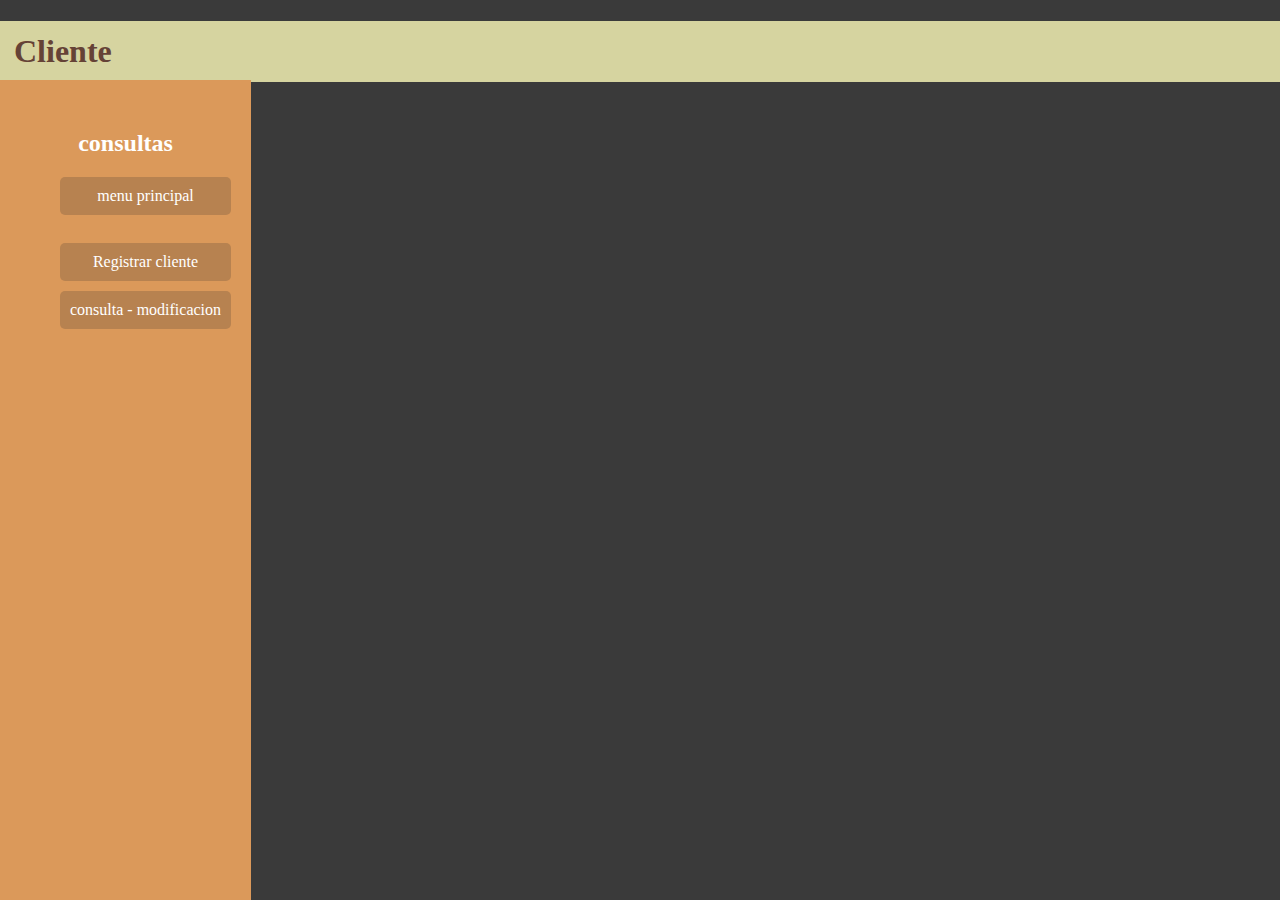
<file: clientees.html>
<!DOCTYPE html>
<html lang="es">

<head>
    <meta charset="UTF-8">
    <meta name="viewport" content="width=device-width, initial-scale=1.0">
    <link rel="stylesheet" href="estiloscss/style_inventario.css">
    <title>Formulario Cliente</title>
    <script>
        let cliente = 0;

        function enviarFormularioCliente() {
            const id = document.getElementById('id').value;
            const nombre = document.getElementById('nombre').value;
            const telefono = document.getElementById('telefono').value;
            const correo = document.getElementById('correo').value;
            const vigencia = document.getElementById('vigencia').value;
            const fechaInicio = document.getElementById('fecha_inicio').value;

            const generosSeleccionados = [];
            const checkboxes = document.querySelectorAll('input[name="generos[]"]:checked');
            checkboxes.forEach(function (checkbox) {
                generosSeleccionados.push(checkbox.value);
            });

            var xhr = new XMLHttpRequest();
            xhr.open('POST', id ? 'php/actualizar_cliente.php' : 'php/procesarr_cliente.php', true);
            xhr.setRequestHeader('Content-Type', 'application/json;charset=UTF-8');
            xhr.onreadystatechange = function () {
                if (xhr.readyState === 4) {
                    if (xhr.status === 200) {
                        var respuesta = JSON.parse(xhr.responseText);
                        if (respuesta.success) {
                            alert(id ? 'Cliente actualizado con éxito.' : 'Cliente registrado con éxito.');
                            location.reload();
                        } else {
                            alert('Error al procesar el cliente: ' + respuesta.message);
                        }
                    } else {
                        alert('Error de conexión al procesar el cliente.');
                    }
                }
            };
            xhr.send(JSON.stringify({
                id: id,
                nombre: nombre,
                telefono: telefono,
                correo: correo,
                vigencia: vigencia,
                fecha_inicio: fechaInicio,
                generos: generosSeleccionados
            }));
        }
        function mostrarDatosCliente(data) {
            // Obtiene la referencia de la tabla
            var tabla = document.getElementById('tablaCliente');

            // Borra los datos anteriores de la tabla
            tabla.innerHTML = '';

            // Crea una fila para cada dato del cliente y lo inserta en la tabla
            for (var key in data) {
                if (data.hasOwnProperty(key)) {
                    var fila = tabla.insertRow();
                    var celda1 = fila.insertCell(0);
                    var celda2 = fila.insertCell(1);
                    celda1.innerHTML = key;
                    celda2.innerHTML = data[key];
                }
            }
        }
        function cargarGeneros() {
            var generosContainer = document.querySelector('#generos-checkboxes');

            var xhr = new XMLHttpRequest();
            xhr.open('GET', 'php/obtener_generos.php', true);

            xhr.onload = function () {
                if (xhr.status >= 200 && xhr.status < 400) {
                    var generos = JSON.parse(xhr.responseText);

                    generos.forEach(function (genero) {
                        var checkbox = document.createElement('input');
                        checkbox.type = 'checkbox';
                        checkbox.name = 'generos[]';
                        checkbox.value = genero.id_genero;

                        var label = document.createElement('label');
                        label.textContent = genero.nombre;

                        generosContainer.appendChild(checkbox);
                        generosContainer.appendChild(label);
                        generosContainer.appendChild(document.createElement('br'));
                    });
                } else {
                    console.error('Error al cargar los géneros:', xhr.statusText);
                }
            };

            xhr.onerror = function () {
                console.error('Error de conexión al cargar los géneros.');
            };

            xhr.send();
        }

        window.onload = cargarGeneros;

        function consultarCliente() {
            const id = document.getElementById('id_cliente').value;
            const correo = document.getElementById('correo_cliente').value;

            var xhr = new XMLHttpRequest();
            xhr.open('POST', 'php/consultar_cliente.php', true);
            xhr.setRequestHeader('Content-Type', 'application/json;charset=UTF-8');
            xhr.onreadystatechange = function () {
                if (xhr.readyState === 4) {
                    var respuesta = JSON.parse(xhr.responseText);
                    if (xhr.status === 200 && respuesta.success) {
                        mostrarDatosCliente(respuesta.data); // Llama a la función para mostrar los datos del cliente
                        cliente = respuesta.data;
                    } else {
                        document.getElementById('resultado').innerText = 'Error: ' + respuesta.message;
                    }
                }
            };
            xhr.send(JSON.stringify({
                id: id,
                correo: correo
            }));
        }

        function modificarCliente() {
            if (cliente && cliente.id_cliente) {
                //mostrarFormularioCliente();

                const data = cliente;
                document.getElementById('id').value = data.id_cliente;
                document.getElementById('nombre').value = data.nombre;
                document.getElementById('telefono').value = data.telefono;
                document.getElementById('correo').value = data.correo;
                document.getElementById('vigencia').value = data.vigencia;
                document.getElementById('fecha_inicio').value = data.fecha_inicio;
                mostrarFormularioCliente();
                // const generosSeleccionados = data.generos.map(genero => genero.id_genero);
                // const checkboxes = document.querySelectorAll('input[name="generos[]"]');
                // checkboxes.forEach(checkbox => {
                //   checkbox.checked = generosSeleccionados.includes(checkbox.value);
                //});

                //document.getElementById('registrar_cliente').scrollIntoView();
            } else {
                alert('Error al modificar el cliente.');
            }
        }

        function mostrarFormularioCliente() {
            document.getElementById('consultar_cliente').classList.add('hidden');
            document.getElementById('consultar_genero').classList.add('hidden');
            document.getElementById('registrar_cliente').classList.remove('hidden');
        }

        function mostrarFormularioConsulta() {
            document.getElementById('consultar_cliente').classList.add('hidden');
            document.getElementById('consultar_genero').classList.remove('hidden');
            document.getElementById('registrar_cliente').classList.add('hidden');
        }

        function mostrarFormularioConsultaModificacion() {
            document.getElementById('consultar_cliente').classList.remove('hidden');
            document.getElementById('consultar_genero').classList.add('hidden');
            document.getElementById('registrar_cliente').classList.add('hidden');
        }
    </script>
</head>
<body>
    <h1>Cliente</h1>
    <div id="barra_vertical">
        <h2>consultas</h2>
        <ul>
            <li><a href="index.html">menu principal</a></li>
            <br>
            <li><a href="#registrar_cliente" onclick="mostrarFormularioCliente()">Registrar cliente</a></li>
            <li><a href="#consultar_ciente" onclick="mostrarFormularioConsultaModificacion()">consulta -
                    modificacion</a></li>
            <!--

              <li><a href="#consulta_genero" onclick="mostrarFormularioConsulta()">consular genero</a></li>
          -->
        </ul>
    </div>
    <div id="registrar_cliente" class="opcion hidden">
        <h2>Registrar Cliente</h2>
        <form id="formulario_cliente">
            <input type="hidden" id="id" name="id">
            <div>
                <label for="nombre">Nombre:</label>
                <input type="text" id="nombre" name="nombre" required>
            </div>
            <div>
                <label for="telefono">Teléfono:</label>
                <input type="tel" id="telefono" name="telefono" required>
            </div>
            <div>
                <label for="correo">Correo Electrónico:</label>
                <input type="email" id="correo" name="correo" required>
            </div>
            <div>
                <label for="vigencia">Vigencia:</label>
                <input type="date" id="vigencia" name="vigencia" required>
            </div>
            <div>
                <label for="fecha_inicio">Fecha de Inicio:</label>
                <input type="date" id="fecha_inicio" name="fecha_inicio" required>
            </div>
            <div id="generos-checkboxes"></div>
            <button type="button" onclick="enviarFormularioCliente()">Enviar</button>
        </form>
    </div>
    <div id="consultar_cliente" class="opcion hidden">
        <h2>Consultar Cliente</h2>
        <form id="formulario_consulta">
            <div>
                <label for="id_cliente">ID del Cliente:</label>
                <input type="text" id="id_cliente" name="id_cliente">
            </div>
            <div>
                <label for="correo_cliente">Correo Electrónico del Cliente:</label>
                <input type="email" id="correo_cliente" name="correo_cliente">
            </div>
            <button type="button" onclick="consultarCliente()">Consultar</button>
        </form>

        <div class="centrar">
            <button type="button" onclick="modificarCliente()">Modificar Cliente</button>
        </div>
        <!-- Aquí se muestra la tabla con los datos del cliente -->
        <table id="tablaCliente">
            <thead>
                <tr>

                </tr>
            </thead>
            <tbody>
                <!-- Aquí se insertarán las filas con los datos del cliente -->
            </tbody>
        </table>
    </div>
    <div id="consultar_genero" class="opcion hidden"></div>
</body>

</html>
</file>
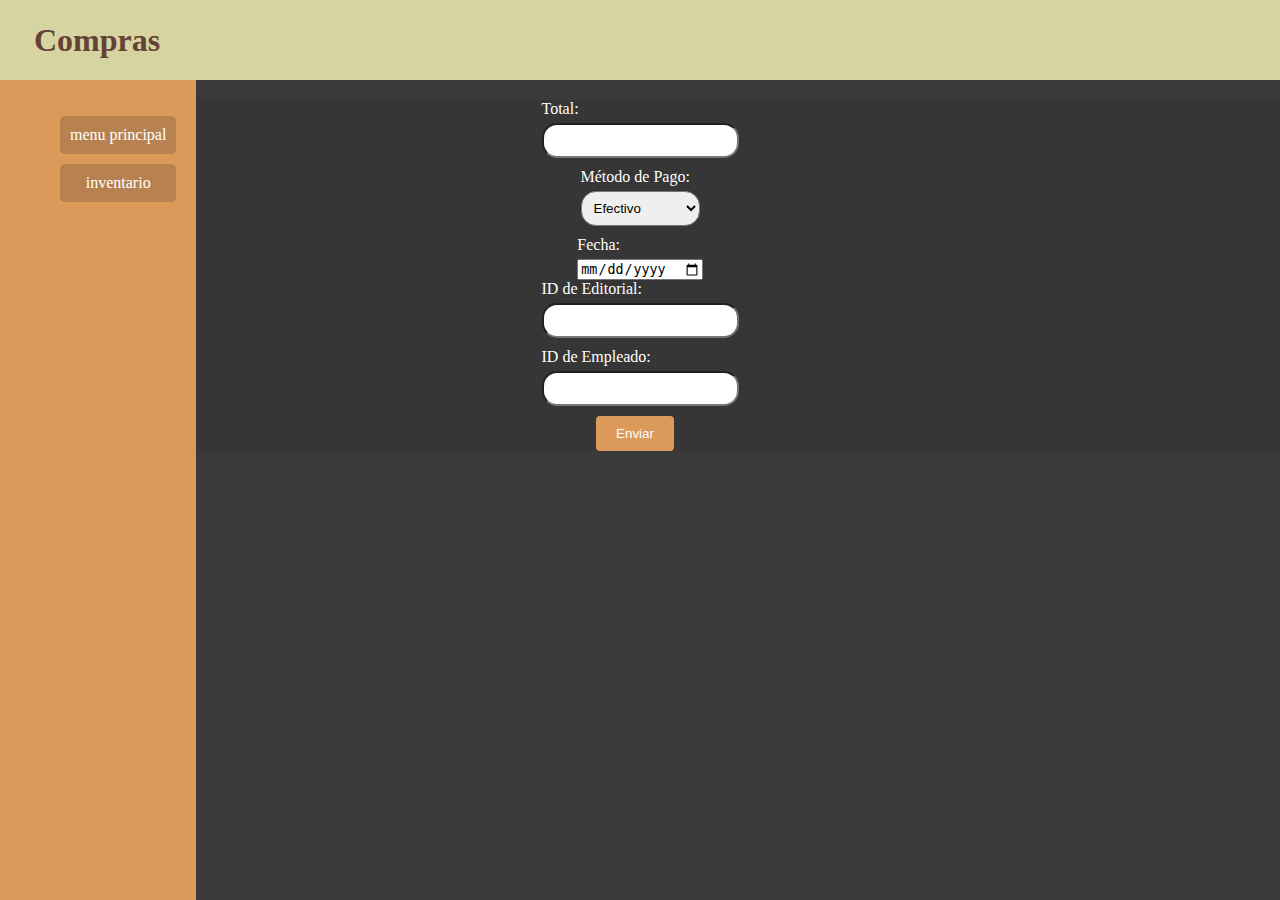
<file: compra.html>
<!DOCTYPE html>
<html lang="es">

<head>
    <meta charset="UTF-8">
    <meta name="viewport" content="width=device-width, initial-scale=1.0">
    <link rel="stylesheet" href="estiloscss\style_compras.css">
    <title>Formulario de Compra</title>
</head>

<body>
    <header>
        <h1>Compras</h1>
    </header>
    <form id="formulario_compra">
        <div id="barra_vertical">
            <ul>
                <li><a href="index.html">menu principal</a></li>
                <li><a href="inventario.html">inventario</a></li>

            </ul>
        </div>

        <div>
            <label for="total">Total:</label>
            <input type="number" id="total" name="total" step="0.01" required>
        </div>
        <div>
            <label for="metodo_pago">Método de Pago:</label>
            <select id="metodo_pago" name="metodo_pago" required>
                <option value="Efectivo">Efectivo</option>
                <option value="Tarjeta">Tarjeta</option>
                <option value="Transferencia">Transferencia</option>
                <option value="Cheque">Cheque</option>
            </select>
        </div>
        <div>
            <label for="fecha">Fecha:</label>
            <input type="date" id="fecha" name="fecha" required>
        </div>
        <div>
            <label for="id_editorial">ID de Editorial:</label>
            <input type="number" id="id_editorial" name="id_editorial" required>
        </div>
        <div>
            <label for="id_empleado">ID de Empleado:</label>
            <input type="number" id="id_empleado" name="id_empleado" required>
        </div>
        <button type="button" onclick="enviarFormulario()">Enviar</button>
    </form>

    <script>
        function enviarFormulario() {
            const metodoPago = document.getElementById('metodo_pago').value;
            const idEditorial = document.getElementById('id_editorial').value;
            const fecha = document.getElementById('fecha').value;
            const total = document.getElementById('total').value;
            const idEmpleado = document.getElementById('id_empleado').value;

            var xhr = new XMLHttpRequest();
            xhr.open('POST', 'php/procesar_compra.php', true); // Corrección en la ruta
            xhr.setRequestHeader('Content-Type', 'application/json;charset=UTF-8');
            xhr.onreadystatechange = function () {
                if (xhr.readyState === 4) {
                    var respuesta = JSON.parse(xhr.responseText);
                    if (xhr.status === 200 && respuesta.success) {

                        alert('Compra registrada con éxito. ID de la compra: ' + respuesta.message);
                        location.reload();
                    } else {
                        alert('Error al registrar la compra: ' + respuesta.message); // Cambio 'respuesta.error' a 'respuesta.message'
                    }
                }
            };
            xhr.send(JSON.stringify({
                metodo_pago: metodoPago,
                id_editorial: idEditorial, // Corrección en el nombre de la clave
                fecha: fecha,
                total: total,
                id_empleado: idEmpleado
            }));
        }

    </script>
</body>

</html>
</file>
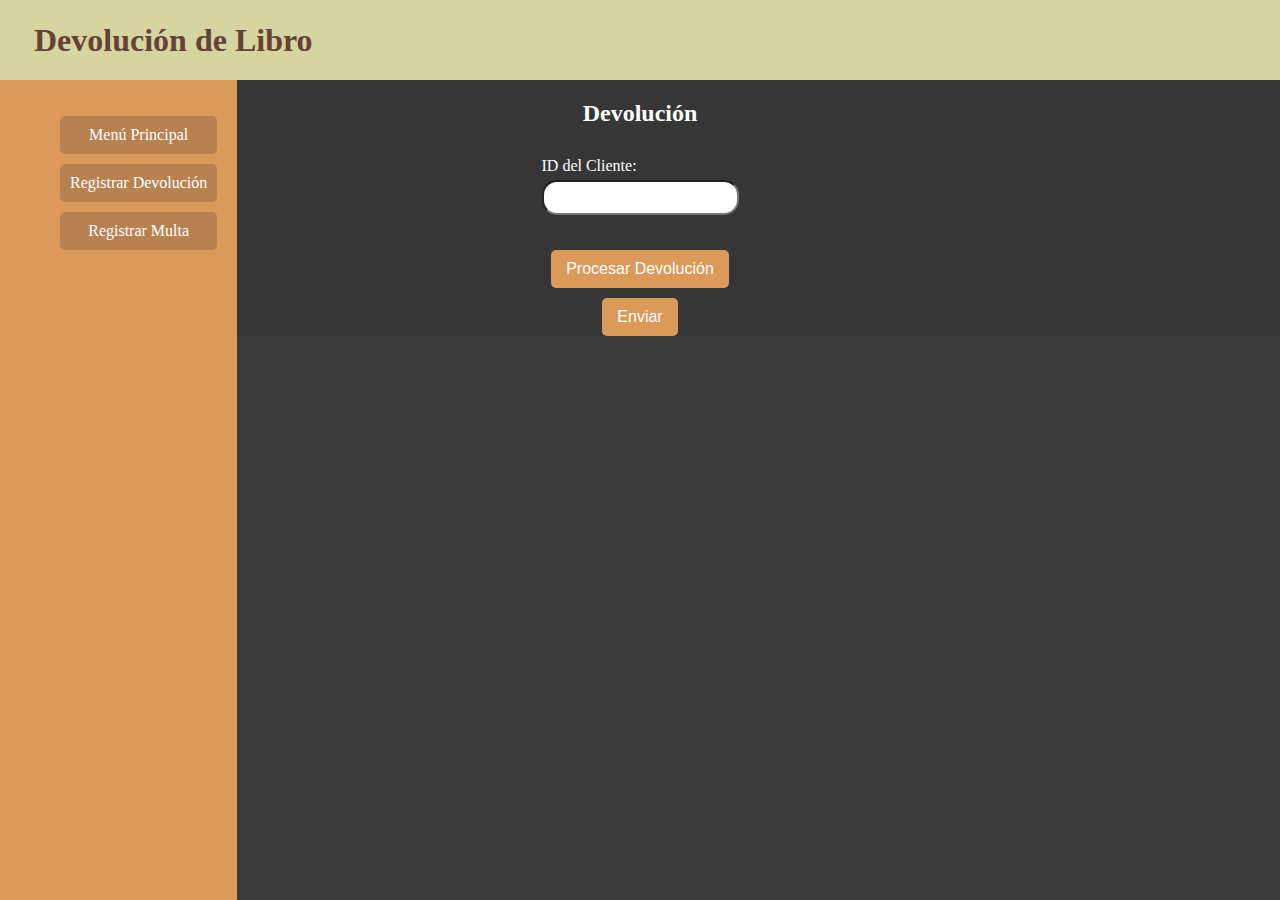
<file: devolucion.html>
<!DOCTYPE html>
<html lang="es">

<head>
    <meta charset="UTF-8">
    <meta name="viewport" content="width=device-width, initial-scale=1.0">
    <link rel="stylesheet" href="estiloscss/style_pretamo.css">
    <title>Devolución de Libro</title>
    <script>
        var librosAgregados = []; // Array de objetos con { idLibro, fechaEntrega, esTardia, diasRetraso }
        var librosPrestados = []; // Variable global para almacenar los libros prestados
        var multaPorRetraso = 30; // Monto por cada día de retraso
        var multaTotal = 0; // Monto total de la multa

        function procesarMulta() {

            const idCliente = document.getElementById('id_cliente_multa').value;
            const montoMulta = document.getElementById('montoM').value;
            const conceptoMulta = document.getElementById('descripcionMulta').value;
            const statusMulta = document.getElementById('statusM').value;

            var xhr = new XMLHttpRequest();
            xhr.open('POST', 'php/prestamo/enviarMulta.php', true); // Corrección en la ruta
            xhr.setRequestHeader('Content-Type', 'application/json;charset=UTF-8');
            xhr.onreadystatechange = function () {

                if (xhr.readyState === 4) {
                    if (xhr.status === 200) {
                        var respuesta = JSON.parse(xhr.responseText);
                        if (respuesta.success) {
                            // alert(id ? 'personal actualizado con éxito.' : 'personal registrado con éxito.');
                            alert('multa registrada con éxito. ID de la multa: ' + respuesta.message);
                            location.reload();
                        } else {
                            alert('Error al procesar el personal: ' + respuesta.message);
                        }
                    } else {
                        alert('Error de conexión al procesar el personal.');
                    }
                }
                //if (xhr.readyState === 4) {
                //  var respuesta = JSON.parse(xhr.responseText);
                // if (xhr.status === 200 && respuesta.success) {

                //   alert('Compra registrada con éxito. ID de la multa: ' + respuesta.message);
                //   location.reload();
                //} else {
                //   alert('Error al registrar la compra: ' + respuesta.message); // Cambio 'respuesta.error' a 'respuesta.message'
                //}
                // }
            };
            xhr.send(JSON.stringify({
                id_cliente: idCliente,
                monto: montoMulta,
                concepto: conceptoMulta,
                status: statusMulta
            }));
        }

        function agregarLibro() {
            var idLibro = parseInt(document.getElementById('id_libro').value);

            if (isNaN(idLibro) || idLibro <= 0) {
                alert('Por favor ingresa un ID de libro válido.');
                return;
            }

            var libroEncontrado = false;
            var fechaEntrega = null;
            var esTardia = false;
            var diasRetraso = 0;
            for (var i = 0; i < librosPrestados.length; i++) {
                if (librosPrestados[i].id_libro === idLibro) {
                    libroEncontrado = true;
                    fechaEntrega = librosPrestados[i].fecha_entrega;
                    var fechaDevolucion = new Date();
                    var fechaEntregaDate = new Date(fechaEntrega);

                    if (fechaDevolucion > fechaEntregaDate) {
                        esTardia = true;
                        diasRetraso = Math.ceil((fechaDevolucion - fechaEntregaDate) / (1000 * 60 * 60 * 24));
                    }
                    break;
                }
            }

            if (!libroEncontrado) {
                alert('El libro no pertenece a la lista de libros prestados al cliente.');
                return;
            }

            librosAgregados.push({ idLibro: idLibro, fechaEntrega: fechaEntrega, esTardia: esTardia, diasRetraso: diasRetraso });
            console.log('Libros agregados:', librosAgregados);

            actualizarListaLibrosAgregados();
            calcularMultaTotal();
            document.getElementById('id_libro').value = '';
        }

        function actualizarListaLibrosAgregados() {
            var listaLibros = document.getElementById('lista_libros_agregados');
            listaLibros.innerHTML = '';

            for (var i = 0; i < librosAgregados.length; i++) {
                var libro = librosAgregados[i];
                var libroHTML = '<ul>' +
                    '<li>ID del Libro: ' + libro.idLibro + '</li>' +
                    '<li>Fecha de Entrega: ' + libro.fechaEntrega + '</li>' +
                    (libro.esTardia ? '<li style="color:red;">Entrega Tardía: ' + libro.diasRetraso + ' días</li>' : '') +
                    '</ul>';
                listaLibros.innerHTML += libroHTML;
            }

            document.getElementById('libros_agregados_seccion').classList.remove('hidden');
        }

        function calcularMultaTotal() {
            multaTotal = 0;
            for (var i = 0; i < librosAgregados.length; i++) {
                var libro = librosAgregados[i];
                if (libro.esTardia) {
                    multaTotal += libro.diasRetraso * multaPorRetraso;
                }
            }

            if (multaTotal > 0) {
                mostrarMultaTotal();
            }
        }

        function mostrarMultaTotal() {
            document.getElementById('multaL').innerHTML = '<h2>Multa</h2>' +
                '<p>Monto total de la multa: $' + multaTotal + '</p>' +
                '<input type="hidden" id="monto" name="monto" value="' + multaTotal + '">' +
                '<input type="hidden" id="motivo" name="motivo" value="Entrega tardía">' +
                '<select id="status" name="status" required>' +
                '<option value="1">Pagada</option>' +
                '<option value="0">Pendiente de pago</option>' +
                '</select>';

            document.getElementById('multaL').classList.remove('hidden');
        }

        function mostrarFormularioMulta() {
            document.getElementById('formulario_devolucion').classList.add('hidden');
            document.getElementById('formulario_multa').classList.remove('hidden');
        }

        function mostrarFormularioDevolucion() {
            document.getElementById('formulario_multa').classList.add('hidden');
            document.getElementById('formulario_devolucion').classList.remove('hidden');
        }

        function procesarDevolucion() {
            var idCliente = document.getElementById('id_cliente').value;
            var xhr = new XMLHttpRequest();
            xhr.open('GET', 'php/prestamo/obtener_libros_prestados.php?id_cliente=' + idCliente, true);
            xhr.onload = function () {
                if (xhr.status === 200) {
                    var response = JSON.parse(xhr.responseText);
                    var output = '';

                    if (response.success && response.libros.length > 0) {
                        librosPrestados = response.libros;
                        output = '<h2>Libros Prestados</h2>';
                        for (var i in response.libros) {
                            output += '<ul>' +
                                '<li>ID del Libro: ' + response.libros[i].id_libro + '</li>' +
                                '<li>Título: ' + response.libros[i].titulo + '</li>' +
                                '<li>Autor: ' + response.libros[i].autor + '</li>' +
                                '<li>Edición: ' + response.libros[i].edicion + '</li>' +
                                '<li>Fecha Límite de Devolución: ' + response.libros[i].fecha_entrega + '</li>' +
                                '</ul>';
                        }
                    } else {
                        output = '<p>' + response.message + '</p>';
                    }

                    document.getElementById('libros_seccion').innerHTML = output;
                    document.getElementById('libros_seccion').classList.remove('hidden');
                    document.getElementById('capturaLibros').classList.remove('hidden');
                } else {
                    console.error('Error en la solicitud AJAX:', xhr.status, xhr.statusText);
                }
            };
            xhr.onerror = function () {
                console.error('Error en la conexión AJAX');
            };
            xhr.send();
        }

        function enviarDevolucion() {
            const idCliente = document.getElementById('id_cliente').value;
            const montoMulta = document.getElementById('monto').value || 0;
            const conceptoMulta = document.getElementById('motivo').value || '';
            const statusMulta = document.getElementById('status').value || 0;

            console.log('Enviando solicitud de devolución para el cliente ID:', idCliente);
            console.log('Libros agregados:', librosAgregados);
            console.log('Datos de la multa:', { montoMulta, conceptoMulta, statusMulta });

            var xhr = new XMLHttpRequest();
            xhr.open('POST', 'php/enviarDevolucion.php', true);
            xhr.setRequestHeader('Content-Type', 'application/json;charset=UTF-8');
            xhr.onreadystatechange = function () {
                if (xhr.readyState === 4) {
                    try {
                        var respuesta = JSON.parse(xhr.responseText);
                        if (xhr.status === 200 && respuesta.success) {
                            console.log('Devolución registrada con éxito para el cliente ID:', idCliente);
                            alert('Devolución registrada con éxito.');
                            location.reload();
                        } else {
                            console.error('Error al registrar la devolución para el cliente ID:', idCliente, 'Error:', respuesta.error);
                            alert('Error al registrar la devolución: ' + respuesta.error);
                        }
                    } catch (e) {
                        console.error('Error al procesar la respuesta JSON:', e);
                        alert('Error al procesar la respuesta del servidor.');
                    }
                }
            };
            xhr.send(JSON.stringify({
                id_cliente: idCliente,
                libros: librosAgregados,
                multa: {
                    monto: montoMulta,
                    concepto: conceptoMulta,
                    status: statusMulta
                }
            }));
        }
    </script>
</head>

<body>
    <header>
        <h1>Devolución de Libro</h1>
    </header>

    <div id="barra_vertical">
        <ul>
            <li><a href="index.html">Menú Principal</a></li>
            <li><a href="#formulario_devolucion" onclick="mostrarFormularioDevolucion()">Registrar Devolución</a></li>
            <li><a href="#formulario_multa" onclick="mostrarFormularioMulta()">Registrar Multa</a></li>

        </ul>
    </div>



    <div>
        <form id="formulario_devolucion" onsubmit="enviarDevolucion(); return false;">
            <h2>Devolución</h2>
            <div>
                <label for="id_cliente">ID del Cliente:</label>
                <input type="number" id="id_cliente" name="id_cliente" required>
            </div>
            <button type="button" onclick="procesarDevolucion()">Procesar Devolución</button>

            <div id="libros_seccion" class="hidden">
                <h3>Libros Prestados</h3>
            </div>
            <div id="capturaLibros" class="hidden">
                <label for="id_libro">ID del Libro:</label>
                <input type="number" id="id_libro" name="id_libro" required>
                <button type="button" onclick="agregarLibro()">Agregar Libro</button>
            </div>
            <div id="libros_agregados_seccion" class="hidden">
                <h3>Libros Registrados</h3>
                <div id="lista_libros_agregados"></div>
            </div>
            <div id="multaL" class="hidden"></div>
            <button type="submit" onclick="enviarDevolucion()">Enviar</button>
        </form>
    </div>

    <div>
        <form id="formulario_multa" class="hidden">
            <h2>Multa</h2>
            <div>
                <label for="id_cliente_multa">ID del Cliente:</label>
                <input type="number" id="id_cliente_multa" name="id_cliente_multa" required>
            </div>
            <div>
                <label for="montoM">Monto:</label>
                <input type="number" id="montoM" name="montoM" required>
            </div>
            <div>
                <label for="descripcionMulta">Descripción:</label>
                <input type="text" id="descripcionMulta" name="descripcionMulta" required>
            </div>
            <div>
                <label for="statusM">Status:</label>
                <select id="statusM" name="statusM" required>
                    <option value="1">Pagada</option>
                    <option type="number" value="0">No pagada</option>
                </select>
            </div>
            <button type="button" onclick="procesarMulta()">Enviar</button>
        </form>
    </div>
</body>

</html>
</file>
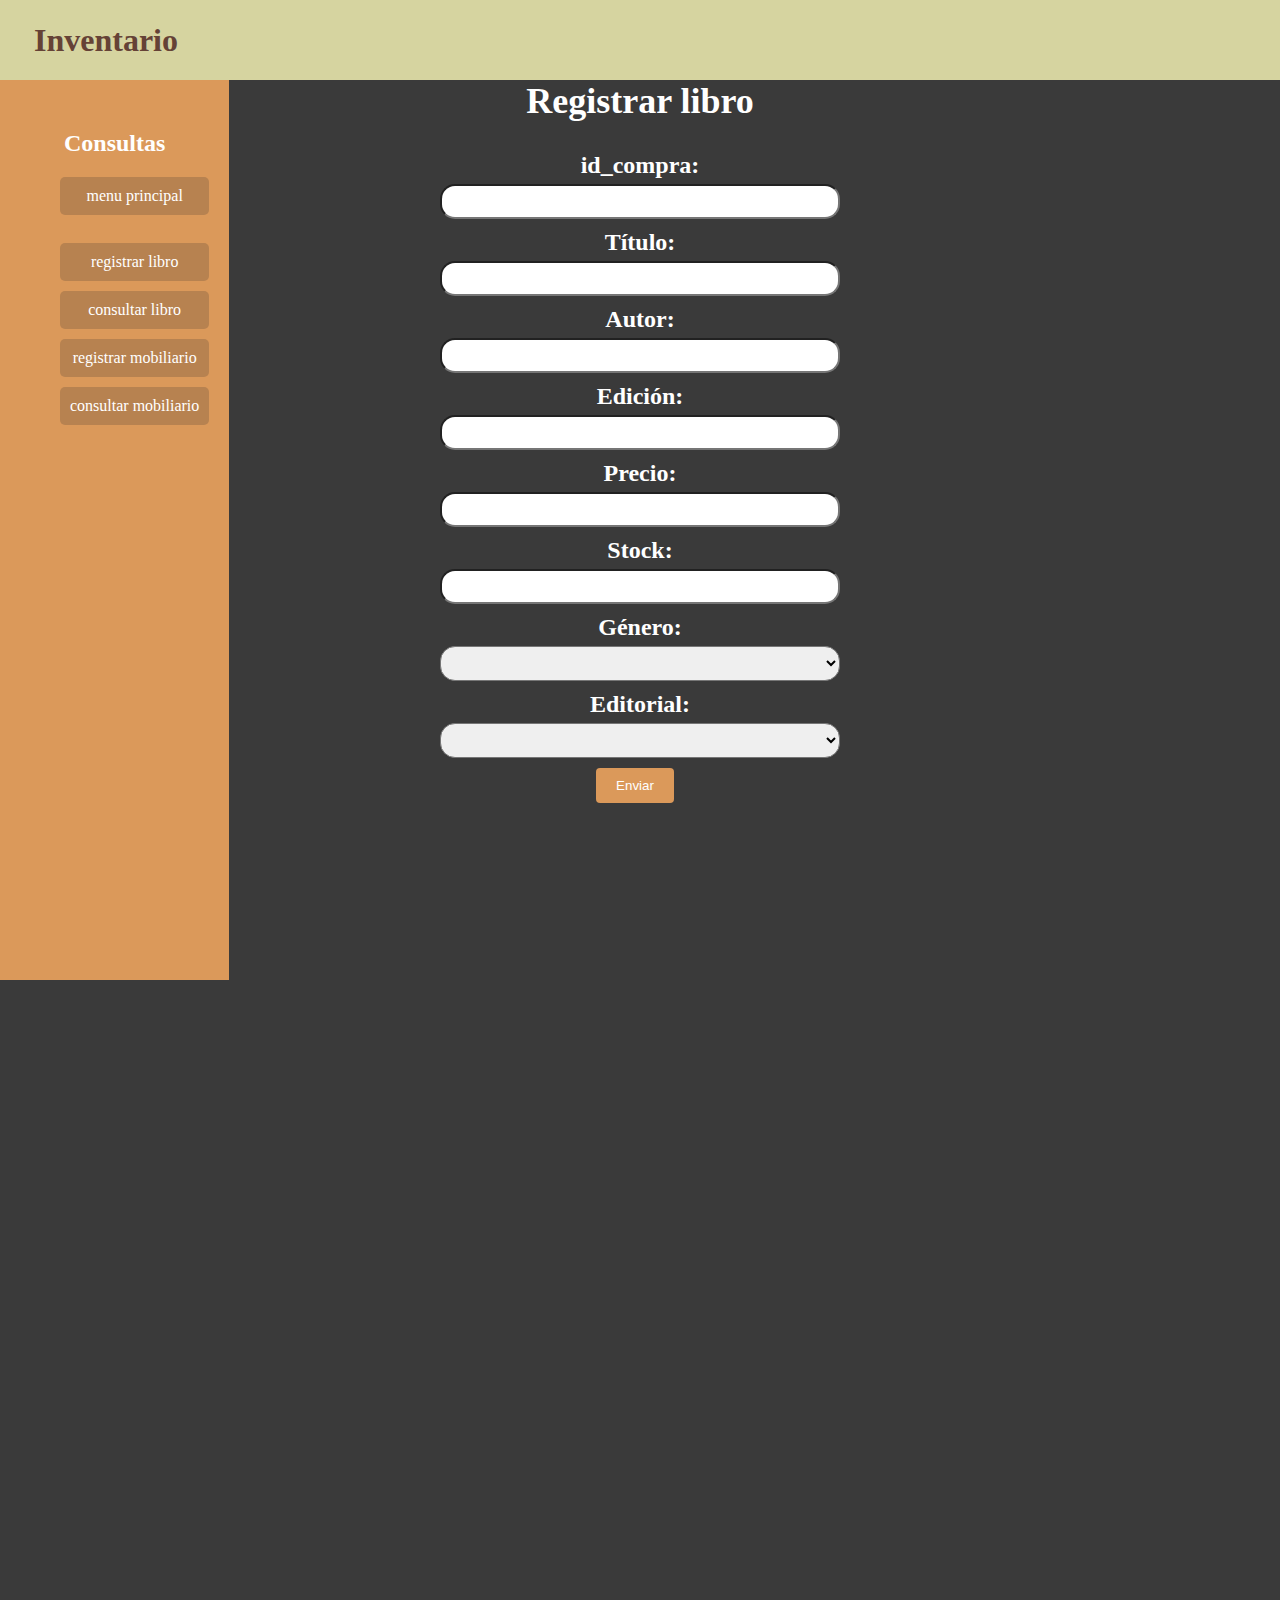
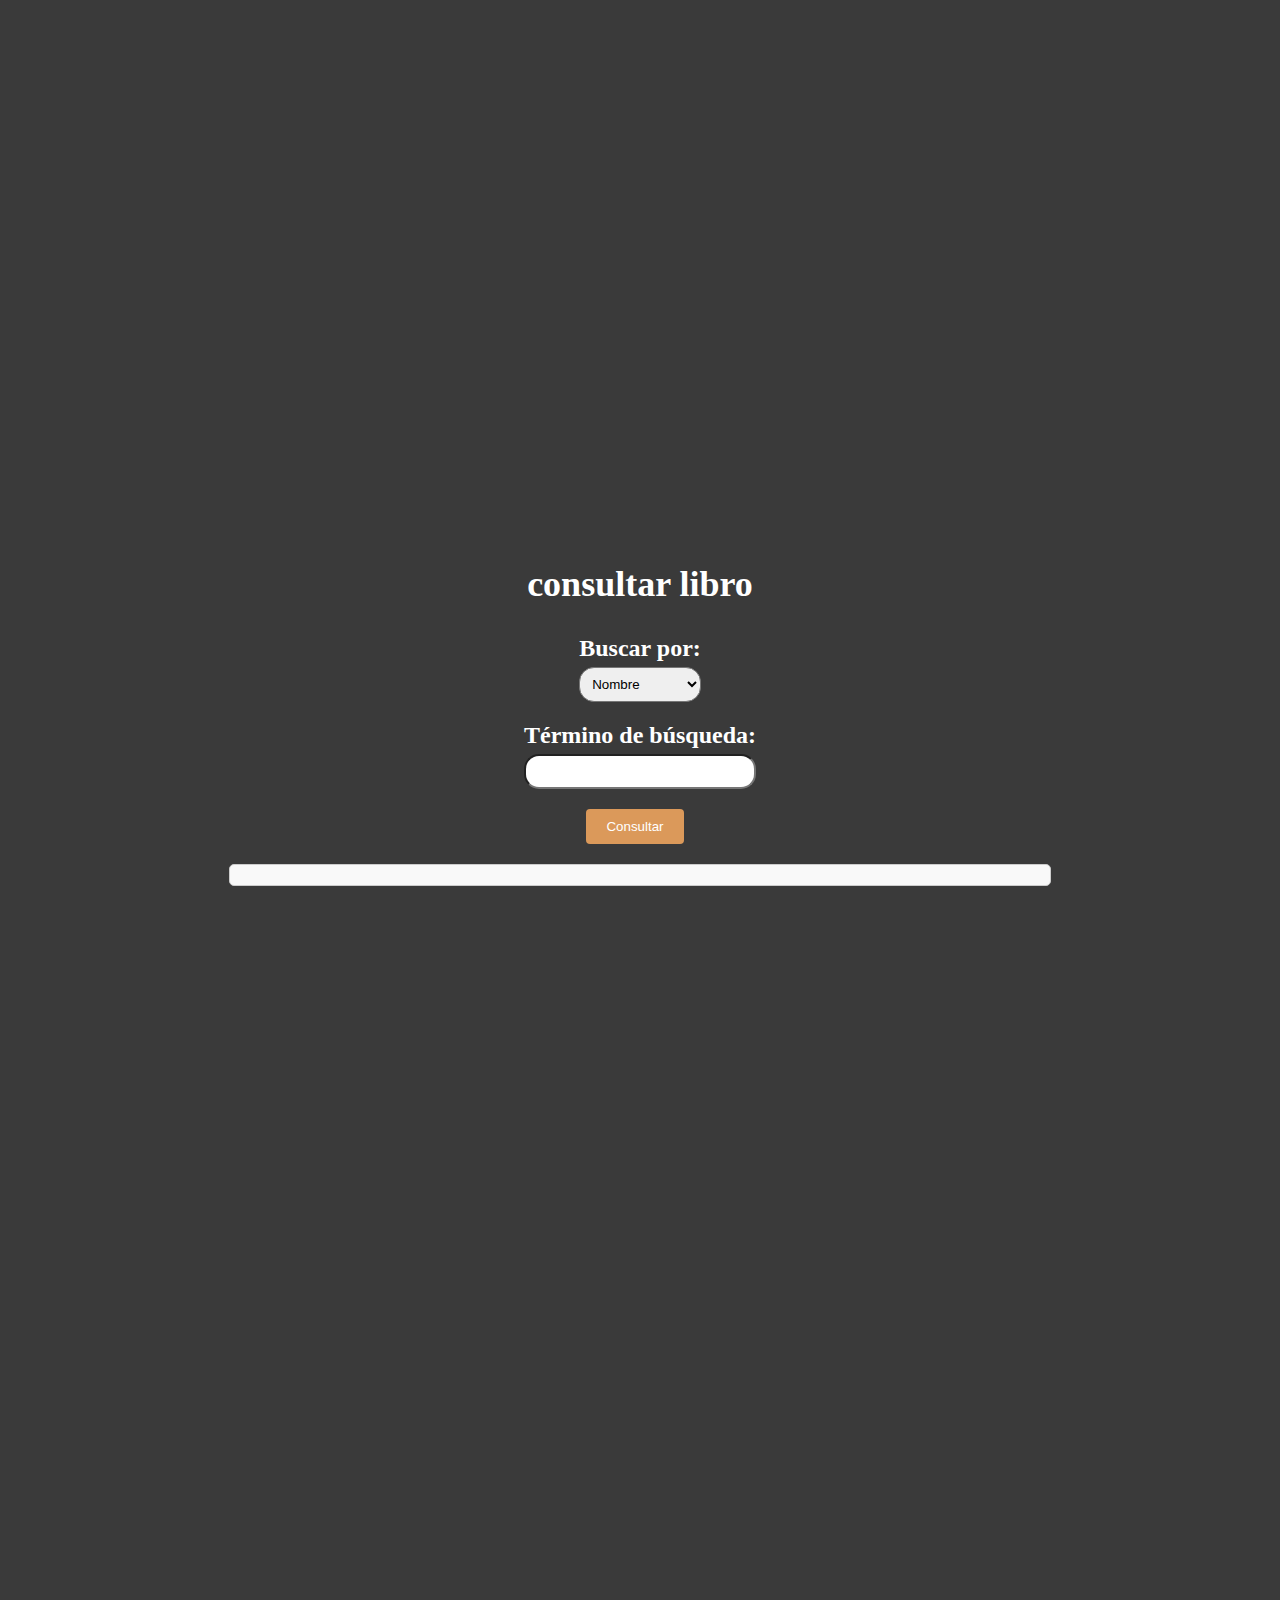
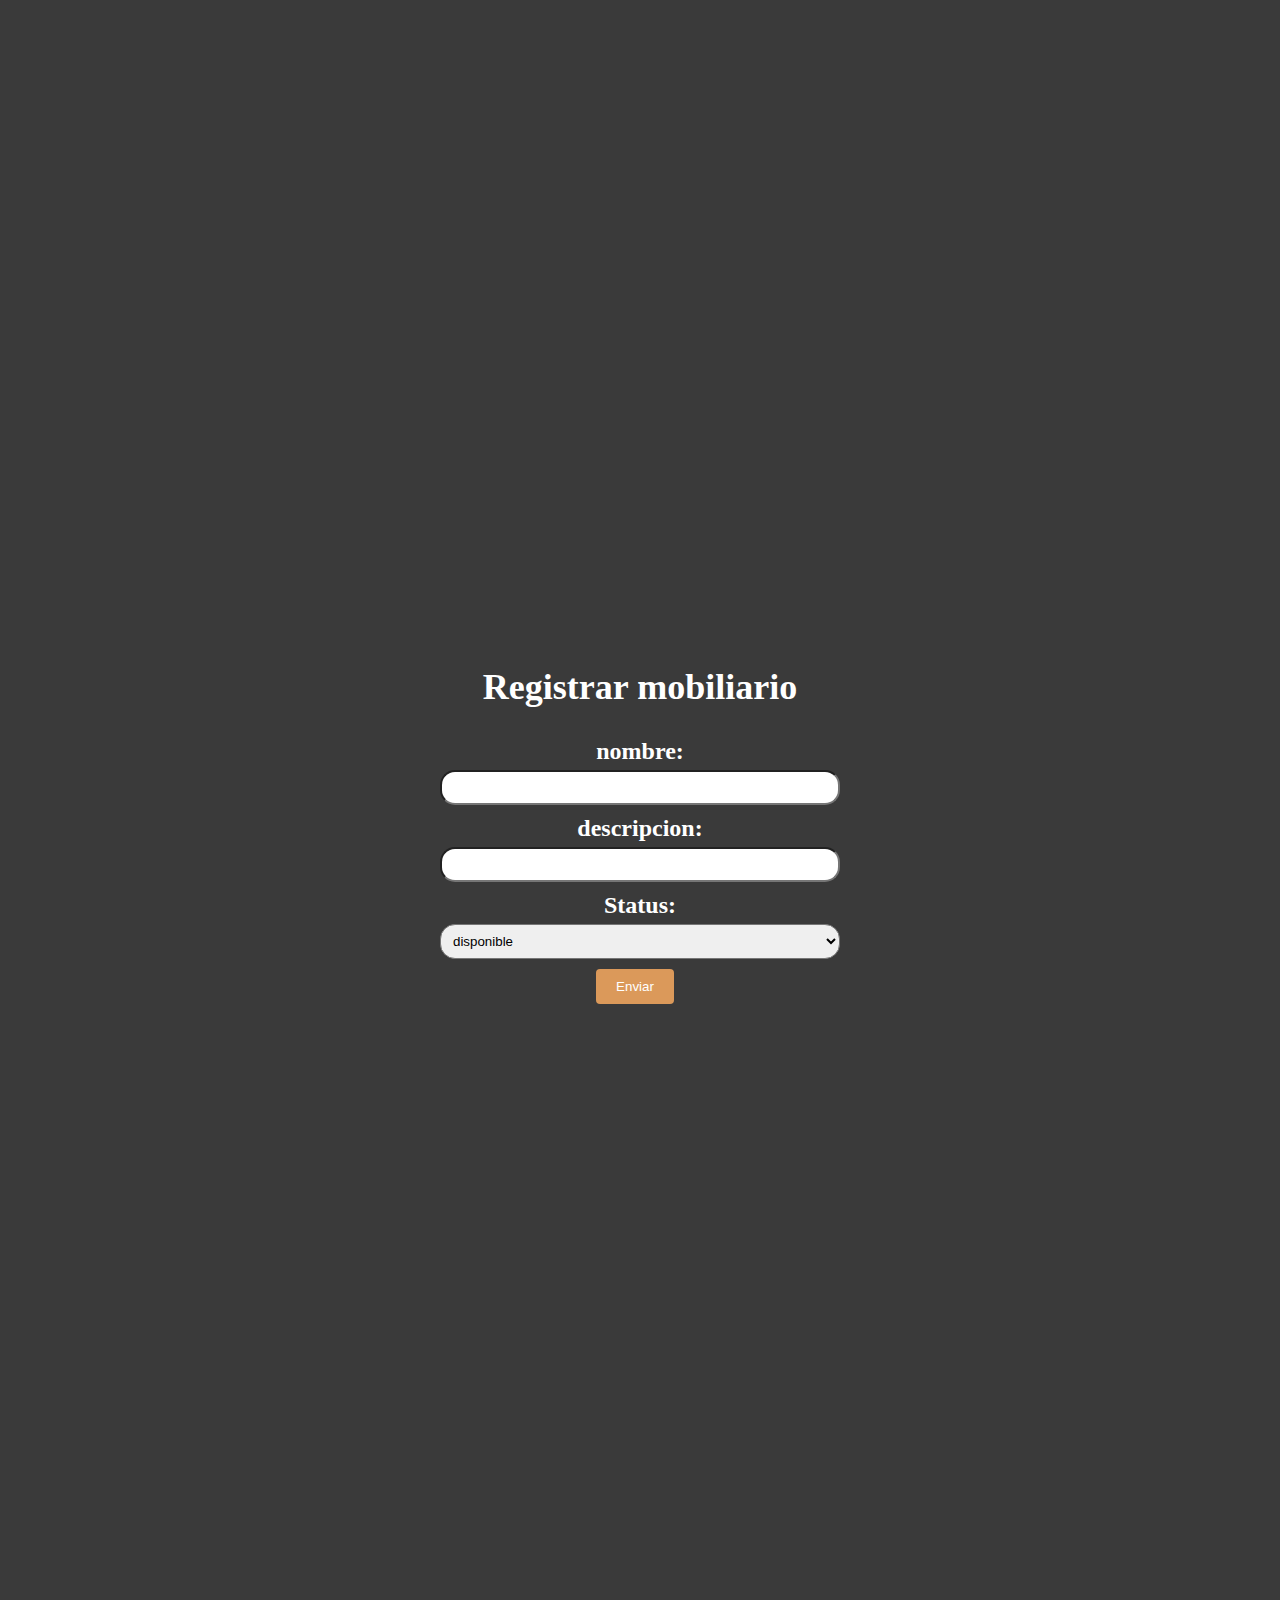
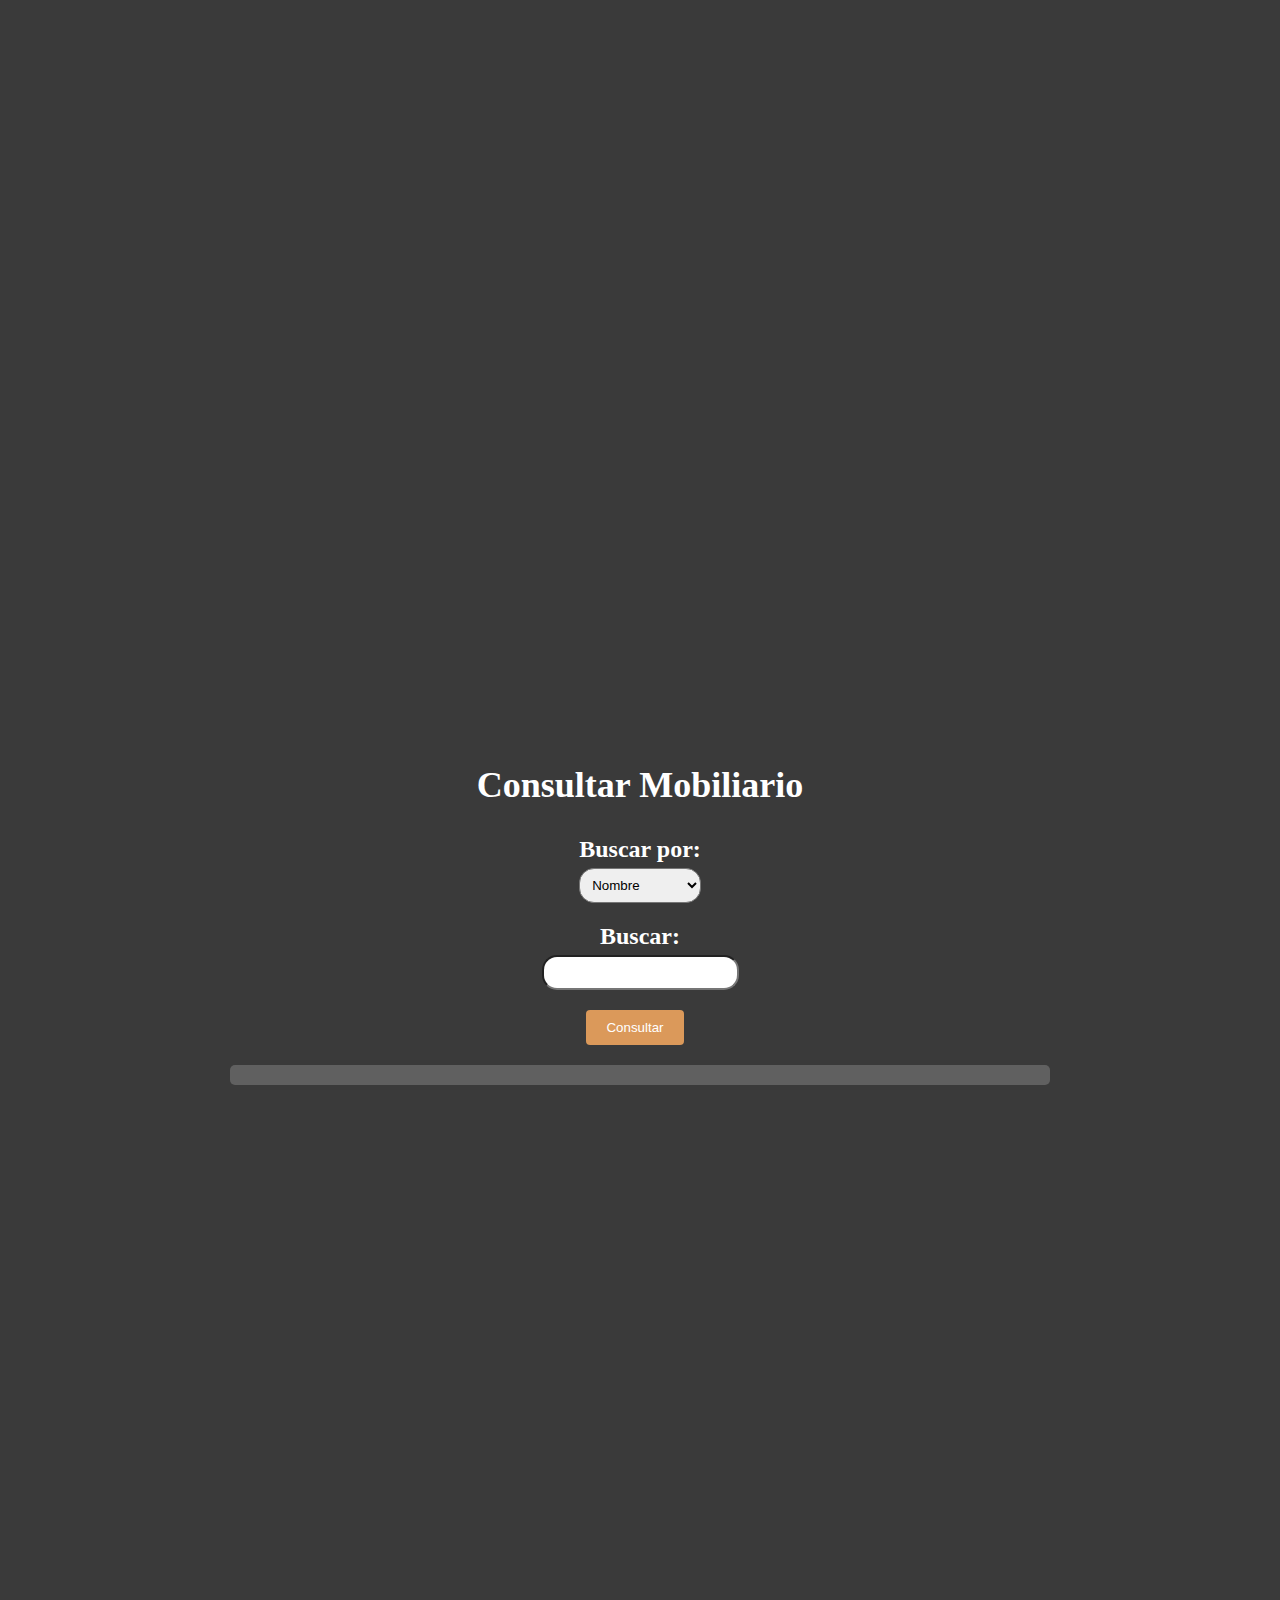
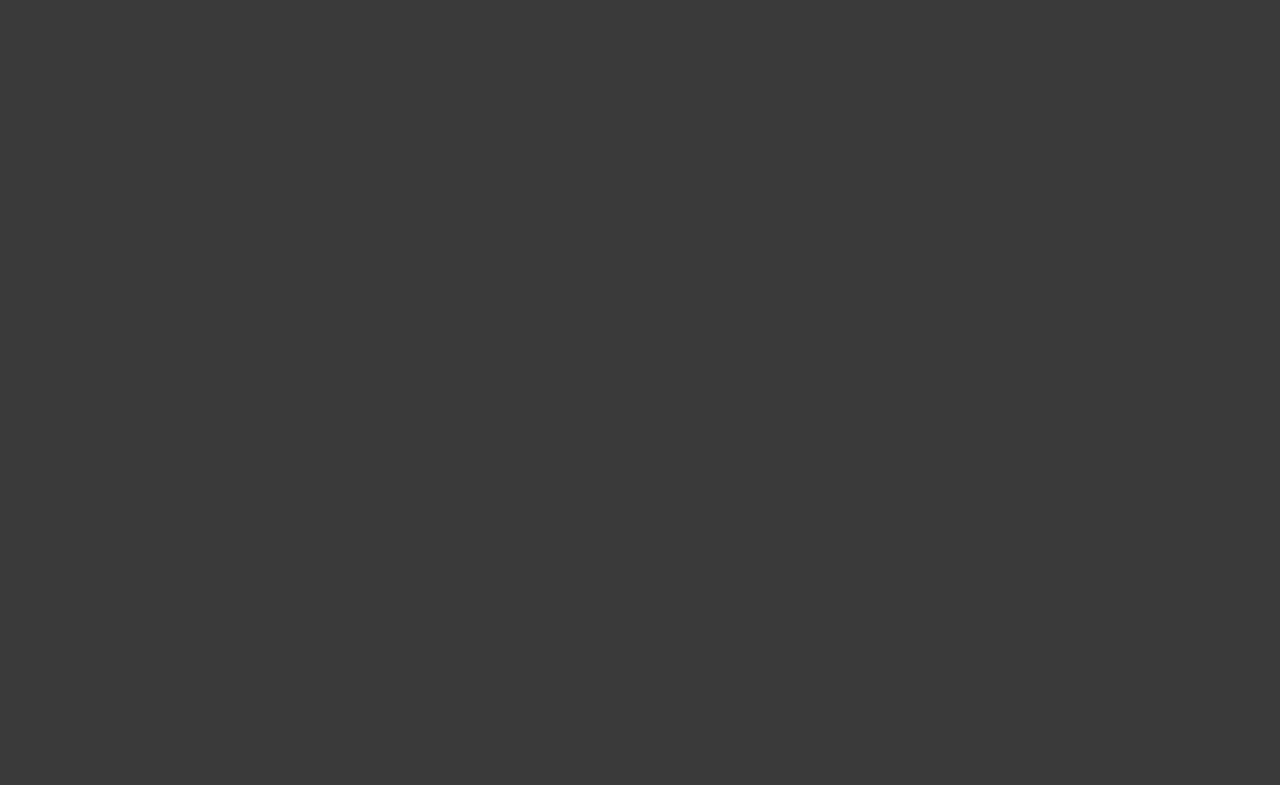
<file: inventario.html>
<!DOCTYPE html>
<html lang="es">

<head>
    <meta charset="UTF-8">
    <meta name="viewport" content="width=device-width, initial-scale=1.0">
    <title>Menú</title>
    <link rel="stylesheet" href="estiloscss\style_inventario.css">
    <script>
        function cargarOpciones() {
            fetch('php/obtener_opciones.php')
                .then(response => response.json())
                .then(data => {
                    if (data.success) {
                        const generos = data.options.generos;
                        const editoriales = data.options.editoriales;

                        const selectGenero = document.getElementById('id_genero');
                        const selectEditorial = document.getElementById('id_editorial');

                        generos.forEach(genero => {
                            const option = document.createElement('option');
                            option.value = genero.id_genero;
                            option.textContent = genero.nombre;
                            selectGenero.appendChild(option);
                        });

                        editoriales.forEach(editorial => {
                            const option = document.createElement('option');
                            option.value = editorial.id_editorial;
                            option.textContent = editorial.nombre;
                            selectEditorial.appendChild(option);
                        });
                    } else {
                        alert('Error al cargar las opciones: ' + data.message);
                    }
                })
                .catch(error => {
                    console.error('Error al cargar las opciones:', error);
                    alert('Error al cargar las opciones. Por favor, inténtalo de nuevo.');
                });
        }

        // Llamar a la función para cargar las opciones al cargar la página
        window.onload = cargarOpciones;
        function enviarFormularioLibro() {
            const titulo = document.getElementById('titulo').value;
            const autor = document.getElementById('autor').value;
            const edicion = document.getElementById('edicion').value;
            const precio = document.getElementById('precio').value;
            const stock = document.getElementById('stock').value;
            const idGenero = document.getElementById('id_genero').value;
            const idEditorial = document.getElementById('id_editorial').value;
            const idCompra = document.getElementById('id_compra').value;


            var xhr = new XMLHttpRequest();
            xhr.open('POST', 'php/guardar_libro.php', true);
            xhr.setRequestHeader('Content-Type', 'application/json;charset=UTF-8');
            xhr.onreadystatechange = function () {
                if (xhr.readyState === 4) {
                    var respuesta = JSON.parse(xhr.responseText);
                    if (xhr.status === 200 && respuesta.success) {
                        alert('Libro registrado con éxito.');
                        location.reload();
                    } else {
                        alert('Error al registrar el libro: ' + respuesta.message);
                    }
                }
            };
            xhr.send(JSON.stringify({
                titulo: titulo,
                autor: autor,
                edicion: edicion,
                precio: precio,
                stock: stock,
                id_genero: idGenero,
                id_editorial: idEditorial,
                id_compra: idCompra
            }));
        }
        /// consultar libros 
        function consultarLibros() {
            const criterio = document.getElementById('criterio').value;
            const busqueda = document.getElementById('busqueda').value;

            fetch('php/consultar_libros.php', {
                method: 'POST',
                headers: {
                    'Content-Type': 'application/json'
                },
                body: JSON.stringify({
                    criterio: criterio,
                    busqueda: busqueda
                })
            })
                .then(response => response.json())
                .then(data => {
                    const resultadoDiv = document.getElementById('resultado_consulta');
                    resultadoDiv.innerHTML = '';

                    if (data.success) {
                        if (data.libros.length > 0) {
                            const table = document.createElement('table');
                            table.innerHTML = `
                            <tr '>
                                <th>ID</th>
                                <th>Título</th>
                                <th>Autor</th>
                                <th>Edición</th>
                                <th>Precio</th>
                                <th>Stock</th>
                                <th>Género</th>
                                <th>Editorial</th>
                            </tr>
                        `;
                            data.libros.forEach(libro => {
                                const row = document.createElement('tr');
                                row.innerHTML = `
                                <td>${libro.id_libro}</td>
                                <td>${libro.titulo}</td>
                                <td>${libro.autor}</td>
                                <td>${libro.edicion}</td>
                                <td>${libro.precio}</td>
                                <td>${libro.stock}</td>
                                <td>${libro.genero}</td>
                                <td>${libro.editorial}</td>
                            `;
                                table.appendChild(row);
                            });
                            resultadoDiv.appendChild(table);
                        } else {
                            resultadoDiv.textContent = 'No se encontraron libros con el criterio de búsqueda proporcionado.';
                        }
                    } else {
                        resultadoDiv.textContent = 'Error al realizar la consulta: ' + data.message;
                    }
                })
                .catch(error => {
                    console.error('Error al realizar la consulta:', error);
                    document.getElementById('resultado_consulta').textContent = 'Error al realizar la consulta. Por favor, inténtalo de nuevo.';
                });
        }

        function enviarFormularioMobiliario() {
            //const id = document.getElementById('id').value;
            const nombre = document.getElementById('nombre_mobiliario').value;
            const descripcion = document.getElementById('descripcion_mobiliario').value;
            const status = document.getElementById('status_mobiliario').value;
            //const salario = document.getElementById('salario').value;

            var xhr = new XMLHttpRequest();
            xhr.open('POST', 'php/procesar_mobiliario.php', true);
            xhr.setRequestHeader('Content-Type', 'application/json;charset=UTF-8');
            xhr.onreadystatechange = function () {
                if (xhr.readyState === 4) {
                    if (xhr.status === 200) {
                        var respuesta = JSON.parse(xhr.responseText);
                        if (respuesta.success) {
                            alert('mobiliario registrado con éxito.');
                            location.reload();
                        } else {
                            alert('Error al procesar el personal: ' + respuesta.message);
                        }
                    } else {
                        alert('Error de conexión al procesar el personal.');
                    }
                }
            };

            //
            xhr.send(JSON.stringify({
                // id: id,
                nombre: nombre,
                descripcion: descripcion,
                status: status

            }));
        }

        function consultarMobiliario() {
            const criterio = document.getElementById('criterio_mobiliario').value;
            const busqueda = document.getElementById('busqueda_mobiliario').value;

            fetch('php/consultar_mobiliario.php', {
                method: 'POST',
                headers: {
                    'Content-Type': 'application/json'
                },
                body: JSON.stringify({
                    criterio: criterio,
                    busqueda: busqueda
                })
            })
                .then(response => response.json())
                .then(data => {
                    console.log(data); // Añade esta línea para depurar
                    const resultadoDiv = document.getElementById('resultado_consulta_mobiliario');
                    resultadoDiv.innerHTML = '';

                    if (data.success) {
                        if (data.mobiliario.length > 0) {
                            const table = document.createElement('table');
                            table.innerHTML = `
                    <tr>
                        <th>ID</th>
                        <th>Nombre</th>
                        <th>Descripción</th>
                        <th>Status</th>
                    </tr>
                `;
                            data.mobiliario.forEach(mobiliario => {
                                const row = document.createElement('tr');
                                row.innerHTML = `
                        <td>${mobiliario.id_mobiliario}</td>
                        <td>${mobiliario.nombre}</td>
                        <td>${mobiliario.descripcion}</td>
                        <td>${mobiliario.estatus}</td>
                    `;
                                table.appendChild(row);
                            });
                            resultadoDiv.appendChild(table);
                        } else {
                            resultadoDiv.textContent = 'No se encontró mobiliario con el criterio de búsqueda proporcionado.';
                        }
                    } else {
                        resultadoDiv.textContent = 'Error al realizar la consulta: ' + data.message;
                    }
                })
                .catch(error => {
                    console.error('Error al realizar la consulta:', error);
                    document.getElementById('resultado_consulta_mobiliario').textContent = 'Error al realizar la consulta. Por favor, inténtalo de nuevo.';
                });
        }

    </script>
</head>

<body>
    <header>
        <h1>Inventario</h1>
    </header>

    <div id="barra_vertical">
        <h2>Consultas</h2>
        <ul>
            <li><a href="index.html">menu principal</a></li>
            <br>
            <li><a href="#registrar_libro">registrar libro</a></li>
            <li><a href="#consultar_libro">consultar libro</a></li>
            <li><a href="#registrar_mobiliario">registrar mobiliario</a></li>
            <!--

             <li><a href="#modificar_status_mobiliario">modificar status mobiliario</a></li>
         -->
            <li><a href="#consultar_mobiliario">consultar mobiliario</a></li>

        </ul>
    </div>

    <div id="registrar_libro" class="opcion">
        <h2>Registrar libro</h2>

        <form id="formulario_libros">
            <div>
                <label for="id_compra">id_compra:</label>
                <input type="number" id="id_compra" name="id_compra" required>
            </div>
            <div>
                <label for="titulo">Título:</label>
                <input type="text" id="titulo" name="titulo" required>
            </div>
            <div>
                <label for="autor">Autor:</label>
                <input type="text" id="autor" name="autor" required>
            </div>
            <div>
                <label for="edicion">Edición:</label>
                <input type="number" id="edicion" name="edicion" required>
            </div>
            <div>
                <label for="precio">Precio:</label>
                <input type="number" id="precio" name="precio" step="0.01" required>
            </div>
            <div>
                <label for="stock">Stock:</label>
                <input type="number" id="stock" name="stock" required>
            </div>
            <div>
                <label for="id_genero">Género:</label>
                <select id="id_genero" name="id_genero" required>
                    <!-- Las opciones se cargarán dinámicamente -->
                </select>
            </div>
            <div>
                <label for="id_editorial">Editorial:</label>
                <select id="id_editorial" name="id_editorial" required>
                    <!-- Las opciones se cargarán dinámicamente -->
                </select>
            </div>
            <button type="button" onclick="enviarFormularioLibro()">Enviar</button>
        </form>
    </div>

    <div id="consultar_libro" class="opcion">
        <h2>consultar libro</h2>
        <form id="formulario_consulta">
            <div>
                <label for="criterio">Buscar por:</label>
                <select id="criterio" name="criterio" required>
                    <option value="nombre">Nombre</option>
                    <option value="autor">Autor</option>
                </select>
            </div>
            <div>
                <label for="busqueda">Término de búsqueda:</label>
                <input type="text" id="busqueda" name="busqueda" required>
            </div>
            <button type="button" onclick="consultarLibros()">Consultar</button>
        </form>

        <div id="resultado_consulta" class="opcion">
            <!-- Aquí se mostrarán los resultados de la consulta -->
        </div>

    </div>



    <div id="registrar_mobiliario" class="opcion">
        <h2>Registrar mobiliario</h2>

        <form id="formulario_mobiliario">
            <div>
                <label for="nombre_mobiliario">nombre:</label>
                <input type="text" id="nombre_mobiliario" name="nombre_mobiliario" required>
            </div>
            <div>
                <label for="descripcion_mobiliario">descripcion:</label>
                <input type="text" id="descripcion_mobiliario" name="descripcion_mobiliario" required>
            </div>
            <div>


                <label for="status_mobiliario">Status:</label>
                <select id="status_mobiliario" name="status_mobiliario" required>
                    <option value="1">disponible</option>
                    <option value="0">no disponible</option>
                </select>

            </div>
            <button type="button" onclick="enviarFormularioMobiliario()">Enviar</button>
        </form>
    </div>




    <div id="consultar_mobiliario" class="opcion">
        <h2>Consultar Mobiliario</h2>
        <form id="formulario_consulta">
            <div>
                <label for="criterio_mobiliario">Buscar por:</label>
                <select id="criterio_mobiliario" name="criterio_mobiliario" required>
                    <option value="nombre">Nombre</option>
                    <option value="id">ID</option>
                    <option value="estatus">Status</option>
                </select>
            </div>
            <div>
                <label for="busqueda_mobiliario">Buscar:</label>
                <input type="text" id="busqueda_mobiliario" name="busqueda_mobiliario" required>
            </div>
            <button type="button" onclick="consultarMobiliario()">Consultar</button>
        </form>

        <div id="resultado_consulta_mobiliario" class="opcion">
            <!-- Aquí se mostrarán los resultados de la consulta -->
        </div>
    </div>




</body>

</html>
</file>
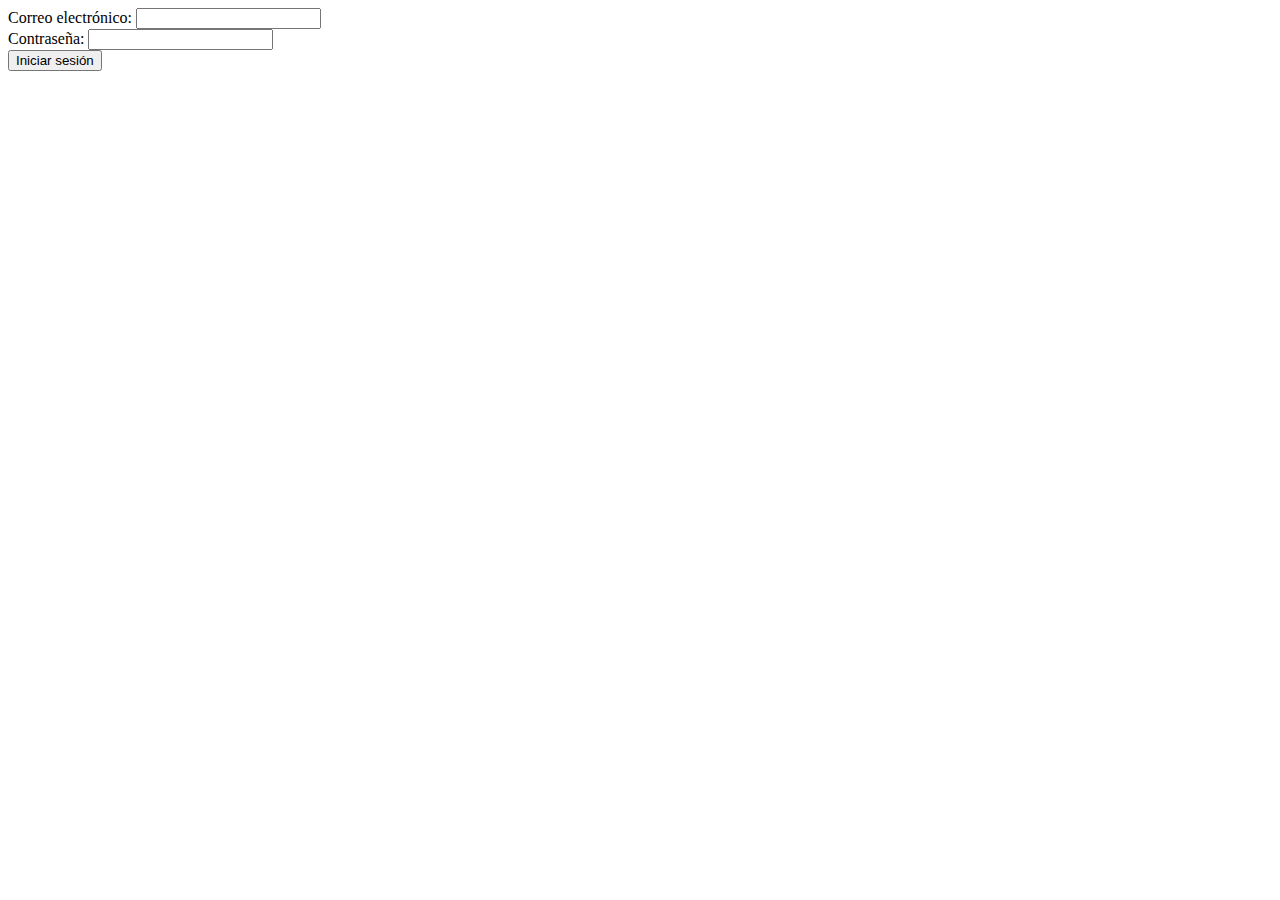
<file: login.html>
<!DOCTYPE html>
<html lang="en">
<head>
    <meta charset="UTF-8">
    <meta name="viewport" content="width=device-width, initial-scale=1.0">
    <title>Document</title>
</head>
<body>
    <form action="login.php" method="post">
        <label for="email">Correo electrónico:</label>
        <input type="email" id="email" name="email" required><br>
        <label for="password">Contraseña:</label>
        <input type="password" id="password" name="password" required><br>
        <input type="submit" value="Iniciar sesión">
    </form>
    
</body>
</html>
</file>
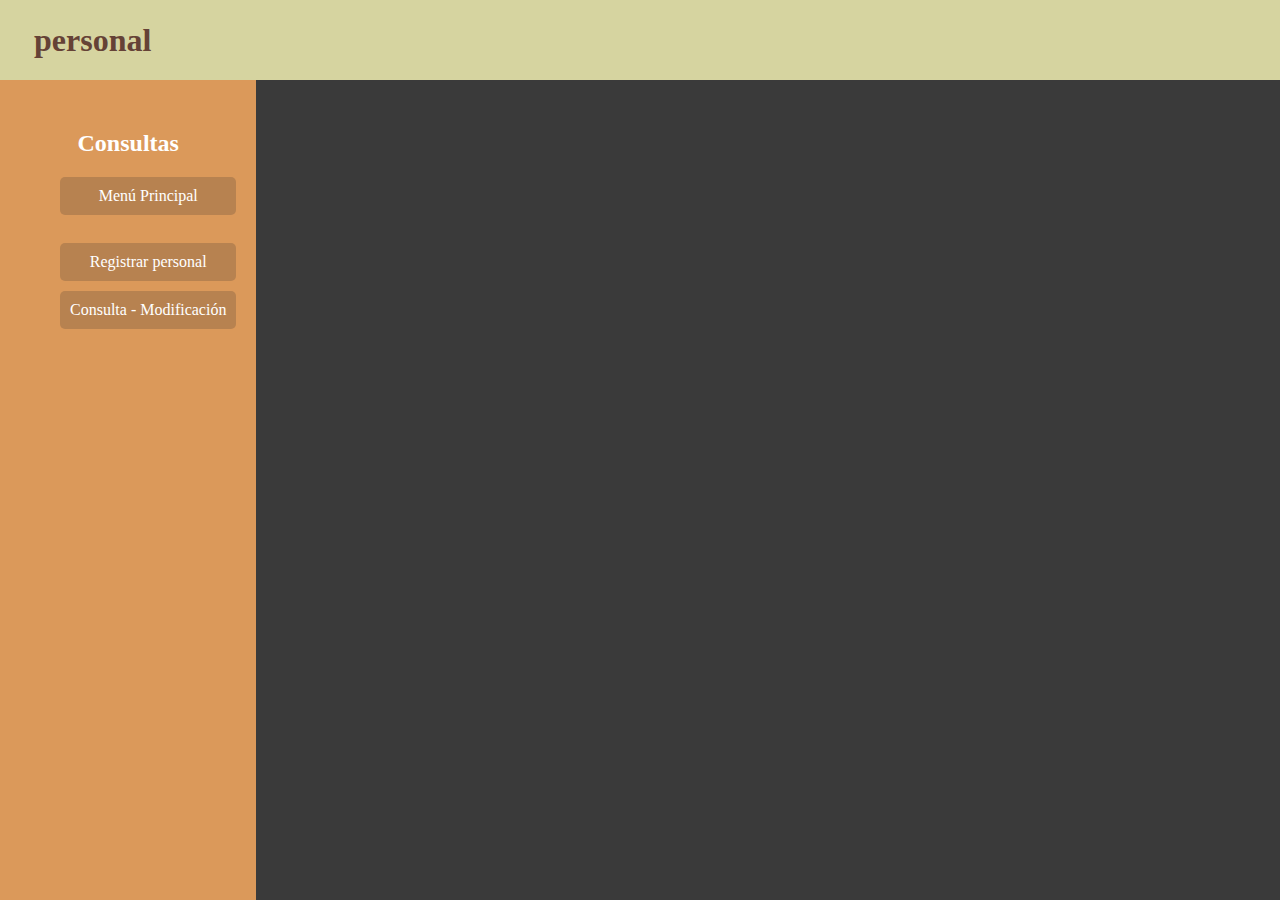
<file: personal.html>
<!DOCTYPE html>
<html lang="es">

<head>
    <meta charset="UTF-8">
    <meta name="viewport" content="width=device-width, initial-scale=1.0">
    <link rel="stylesheet" href="estiloscss/style_inventario.css">
    <title>Formulario Proveedor</title>
    <script>
        let personal = 0;

        function enviarFormularioPersonal() {
            const id = document.getElementById('id').value;
            const nombre = document.getElementById('nombre').value;
            const telefono = document.getElementById('telefono').value;
            const cargo = document.getElementById('cargo').value;
            const salario = document.getElementById('salario').value;

            var xhr = new XMLHttpRequest();
            xhr.open('POST', id ? 'php/actualizar_personal.php' : 'php/procesar_personal.php', true);
            xhr.setRequestHeader('Content-Type', 'application/json;charset=UTF-8');
            xhr.onreadystatechange = function () {
                if (xhr.readyState === 4) {
                    if (xhr.status === 200) {
                        var respuesta = JSON.parse(xhr.responseText);
                        if (respuesta.success) {
                            alert(id ? 'personal actualizado con éxito.' : 'personal registrado con éxito.');
                            location.reload();
                        } else {
                            alert('Error al procesar el personal: ' + respuesta.message);
                        }
                    } else {
                        alert('Error de conexión al procesar el personal.');
                    }
                }
            };
            xhr.send(JSON.stringify({
                id: id,
                nombre: nombre,
                telefono: telefono,
                cargo: cargo,
                salario: salario
            }));
        }

        function consultarPersonal() {
            const id = document.getElementById('id_personal').value;
            const nombre = document.getElementById('nombre_personal').value;

            var xhr = new XMLHttpRequest();
            xhr.open('POST', 'php/consulatar_personal.php', true);
            xhr.setRequestHeader('Content-Type', 'application/json;charset=UTF-8');
            xhr.onreadystatechange = function () {
                if (xhr.readyState === 4) {
                    var respuesta = JSON.parse(xhr.responseText);
                    if (xhr.status === 200 && respuesta.success) {
                        document.getElementById('resultado').innerText = JSON.stringify(respuesta.data, null, 2);
                        personal = respuesta.data;
                    } else {
                        document.getElementById('resultado').innerText = 'Error: ' + respuesta.message;
                    }
                }
            };
            xhr.send(JSON.stringify({
                id: id,
                nombre: nombre
            }));
        }

        function modificarPersonal() {
            if (personal && personal.id_personal) {
                const data = personal;
                document.getElementById('id').value = data.id_personal;
                document.getElementById('nombre').value = data.nombre;
                document.getElementById('telefono').value = data.telefono;
                document.getElementById('cargo').value = data.cargo;
                document.getElementById('salario').value = data.salario;
                mostrarFormularioPersonal();
            } else {
                alert('Error al modificar el personal.');
            }
        }

        function mostrarFormularioPersonal() {
            document.getElementById('consultar_personal').classList.add('hidden');
            document.getElementById('registrar_personal').classList.remove('hidden');
            //document.getElementById('mostrar_catalogo').classList.add('hidden');

        }

        function mostrarFormularioConsultaModificacion() {
            document.getElementById('consultar_personal').classList.remove('hidden');
            document.getElementById('registrar_personal').classList.add('hidden');
            //document.getElementById('mostrar_catalogo').classList.add('hidden');


        }

        function mostrarCatalogo() {
            document.getElementById('mostrar_catalogo').classList.remove('hidden');
            document.getElementById('consultar_proveedor').classList.add('hidden');
            document.getElementById('registrar_proveedor').classList.add('hidden');

        }

        function consultarCatalogo() {

            //  const criterio = document.getElementById('criterio').value;
            // const busqueda = document.getElementById('busqueda').value;
            const id = proveedor.id_editorial;
            fetch('php/consultar_libros.php', {
                method: 'POST',
                headers: {
                    'Content-Type': 'application/json'
                },
                body: JSON.stringify({
                    id: id
                })
            })
                .then(response => response.json())
                .then(data => {
                    const resultadoDiv = document.getElementById('resultado_consulta');
                    resultadoDiv.innerHTML = '';

                    if (data.success) {
                        if (data.libros.length > 0) {
                            const table = document.createElement('table');
                            table.innerHTML = `
                            <tr '>
                                <th>ID</th>
                                <th>Título</th>
                                <th>Autor</th>
                                <th>Edición</th>
                                <th>Precio</th>
                                <th>Stock</th>
                                <th>Género</th>
                                <th>Editorial</th>
                            </tr>
                        `;
                            data.libros.forEach(libro => {
                                const row = document.createElement('tr');
                                row.innerHTML = `
                                <td>${libro.id_libro}</td>
                                <td>${libro.titulo}</td>
                                <td>${libro.autor}</td>
                                <td>${libro.edicion}</td>
                                <td>${libro.precio}</td>
                                <td>${libro.stock}</td>
                                <td>${libro.genero}</td>
                                <td>${libro.editorial}</td>
                            `;
                                table.appendChild(row);
                            });
                            resultadoDiv.appendChild(table);
                        } else {
                            resultadoDiv.textContent = 'No se encontraron libros con el criterio de búsqueda proporcionado.';
                        }
                    } else {
                        resultadoDiv.textContent = 'Error al realizar la consulta: ' + data.message;
                    }
                })
                .catch(error => {
                    console.error('Error al realizar la consulta:', error);
                    document.getElementById('resultado_consulta').textContent = 'Error al realizar la consulta. Por favor, inténtalo de nuevo.';
                });


        }

    </script>
</head>

<body>
    <header>
        <h1>personal</h1>
    </header>
    <div id="barra_vertical">
        <h2>Consultas</h2>
        <ul>
            <li><a href="index.html">Menú Principal</a></li>
            <br>
            <li><a href="#" onclick="mostrarFormularioPersonal()">Registrar personal</a></li>
            <li><a href="#" onclick="mostrarFormularioConsultaModificacion()">Consulta - Modificación</a></li>
        </ul>
    </div>
    <div id="registrar_personal" class="opcion hidden">
        <h2>Registrar personal</h2>
        <form id="formulario_personal">
            <input type="hidden" id="id" name="id">
            <div>
                <label for="nombre">Nombre:</label>
                <input type="text" id="nombre" name="nombre" required>
            </div>
            <div>
                <label for="telefono">Teléfono:</label>
                <input type="tel" id="telefono" name="telefono" required>
            </div>
            <div>
                <label for="cargo">cargo:</label>
                <input type="text" id="cargo" name="cargo" required>
            </div>
            <div>
                <label fo="salario">salario</label>
                <input type="number" id="salario" name="salario" required>
            </div>
            <button type="button" onclick="enviarFormularioPersonal()">Enviar</button>
        </form>
    </div>

    <div id="consultar_personal" class="opcion hidden">
        <h2>Consultar Personal</h2>
        <form id="formulario_consulta">
            <div>
                <label for="id_personal">ID del personal:</label>
                <input type="text" id="id_personal" name="id_personal">
            </div>
            <div>
                <label for="nombre_personal">Nombre:</label>
                <input type="text" id="nombre_personal" name="nombre_personal">
            </div>
            <button type="button" onclick="consultarPersonal()">Consultar</button>
        </form>
        <div>
            <p id="resultado"></p>
        </div>
        <div class="centrar">
            <button type="button" onclick="modificarPersonal()">Modificar Datos personal</button>
            <!--<button type="button" onclick="consultarCatalogo()">Consultar catalogo</button>-->
        </div>
        <div id="resultado_consulta" class="opcion">
            <!-- Aquí se mostrarán los resultados de la consulta -->
        </div>

    </div>


    <div id="mostrar_catalogo" class="opcion hidden">
        <h2>consultar libro</h2>
        <!--  
        <form id="formulario_consulta">
            <div>
                <label for="criterio">Buscar por:</label>
                <select id="criterio" name="criterio" required>
                    <option value="nombre">Nombre</option>
                    <option value="autor">Autor</option>
                </select>
            </div>
            <div>
                <label for="busqueda">Término de búsqueda:</label>
                <input type="text" id="busqueda" name="busqueda" required>
            </div>
            <button type="button" onclick="consultarCatalogo()">Consultar</button>
        </form>
        <button type="button" onclick="consultarCatalogo()">Consultar</button>
    -->

    </div>


</body>

</html>
</file>
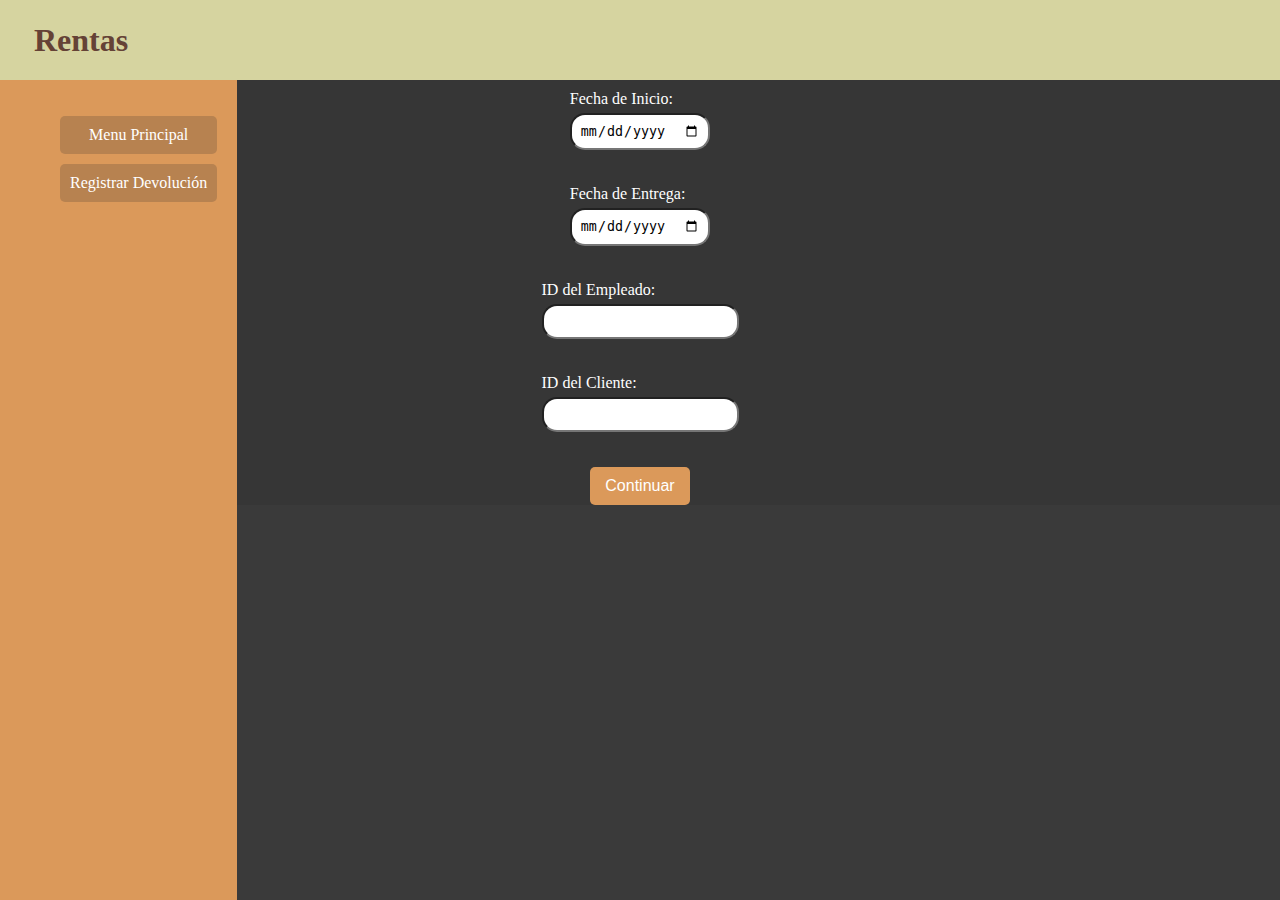
<file: prestamo.html>
<!DOCTYPE html>
<html lang="es">
<head>
    <meta charset="UTF-8">
    <meta name="viewport" content="width=device-width, initial-scale=1.0">
    <link rel="stylesheet" href="estiloscss/style_pretamo.css">
    <title>Formulario de Préstamo</title>
    <script>
        let librosPrestamo = [];

        function validar_datos_prestamo() {
            const fechaInicio = document.getElementById('fecha_inicio').value;
            const fechaEntrega = document.getElementById('fecha_entrega').value;
            const idEmpleado = document.getElementById('id_empleado').value;
            const idCliente = document.getElementById('id_cliente').value;

            if (fechaInicio && fechaEntrega && idEmpleado && idCliente) {
                var xhr = new XMLHttpRequest();
                xhr.open('POST', 'php/validar_prestamo.php', true);
                xhr.setRequestHeader('Content-Type', 'application/x-www-form-urlencoded');
                xhr.onreadystatechange = function() {
                    if (xhr.readyState === 4 && xhr.status === 200) {
                        var respuesta = JSON.parse(xhr.responseText);
                        if (respuesta.existe) {
                            document.getElementById('libros-section').classList.remove('hidden');
                        } else {
                            alert('El cliente o el empleado no existe en la base de datos.');
                        }
                    }
                };
                xhr.send('id_cliente=' + idCliente + '&id_empleado=' + idEmpleado);
            } else {
                alert("Por favor, complete todos los campos antes de continuar.");
            }
        }

        function agregarLibro() {
            const idLibro = document.getElementById('id_libro').value;

            if (!idLibro) {
                alert('Por favor, ingrese un ID de libro.');
                return;
            }

            var xhr = new XMLHttpRequest();
            xhr.open('POST', 'php/validar_libro_prestamo.php', true);
            xhr.setRequestHeader('Content-Type', 'application/x-www-form-urlencoded');
            xhr.onreadystatechange = function() {
                if (xhr.readyState === 4 && xhr.status === 200) {
                    var respuesta = JSON.parse(xhr.responseText);
                    if (respuesta.existe) {
                        librosPrestamo.push({ idLibro: idLibro });
                        mostrarDetallesLibro(idLibro);
                        document.getElementById('id_libro').value = '';
                    } else {
                        alert('El libro no existe en la base de datos.');
                    }
                }
            };
            xhr.send('id_libro=' + idLibro);
        }

        function mostrarDetallesLibro(idLibro) {
            var listaLibros = document.getElementById('lista_libros');
            var li = document.createElement('li');
            li.textContent = 'ID Libro: ' + idLibro;
            listaLibros.appendChild(li);
        }

        function enviarPrestamo() {
            const fechaInicio = document.getElementById('fecha_inicio').value;
            const fechaEntrega = document.getElementById('fecha_entrega').value;
            const idEmpleado = document.getElementById('id_empleado').value;
            const idCliente = document.getElementById('id_cliente').value;

            var xhr = new XMLHttpRequest();
            xhr.open('POST', 'php/procesar_prestamo.php', true);
            xhr.setRequestHeader('Content-Type', 'application/json;charset=UTF-8');
            xhr.onreadystatechange = function() {
                if (xhr.readyState === 4 && xhr.status === 200) {
                    alert('Préstamo registrado con éxito.');
                    location.reload();
                }
            };
            xhr.send(JSON.stringify({
                fecha_inicio: fechaInicio,
                fecha_entrega: fechaEntrega,
                id_empleado: idEmpleado,
                id_cliente: idCliente,
                libros: librosPrestamo
            }));
        }

        
    </script>
</head>
<body>
    <header>
        <h1>Rentas</h1>
    </header>
    <div id="barra_vertical">
        <ul>
            <li><a href="index.html">Menu Principal</a></li>
            <li><a href="devolucion.html">Registrar Devolución</a></li>
         <!--   <li><a href="devolucion.html">Registrar Multa</a></li>-->
            
        </ul>
    </div>
    
    <form id="formulario_prestamo" onsubmit="enviarPrestamo(); return false;">
        <div>
            <label for="fecha_inicio">Fecha de Inicio:</label>
            <input type="date" id="fecha_inicio" name="fecha_inicio" required>
        </div>
        <div>
            <label for="fecha_entrega">Fecha de Entrega:</label>
            <input type="date" id="fecha_entrega" name="fecha_entrega" required>
        </div>
        <div>
            <label for="id_empleado">ID del Empleado:</label>
            <input type="number" id="id_empleado" name="id_empleado" required>
        </div>
        <div>
            <label for="id_cliente">ID del Cliente:</label>
            <input type="number" id="id_cliente" name="id_cliente" required>
        </div>
        <button type="button" onclick="validar_datos_prestamo()">Continuar</button>
        <div id="libros-section" class="hidden">
            <h2>Seleccionar Libros</h2>
            <div>
                <label for="id_libro">ID Libro:</label>
                <input type="number" id="id_libro" name="id_libro">
                <button type="button" onclick="agregarLibro()">Agregar Libro</button>
            </div>
            <div>
                <h3>Detalles de los Libros</h3>
                <ul id="lista_libros"></ul>
            </div>
            <button type="submit">Registrar Préstamo</button>
        </div>
    </form>
    
</body>
</html>
</file>
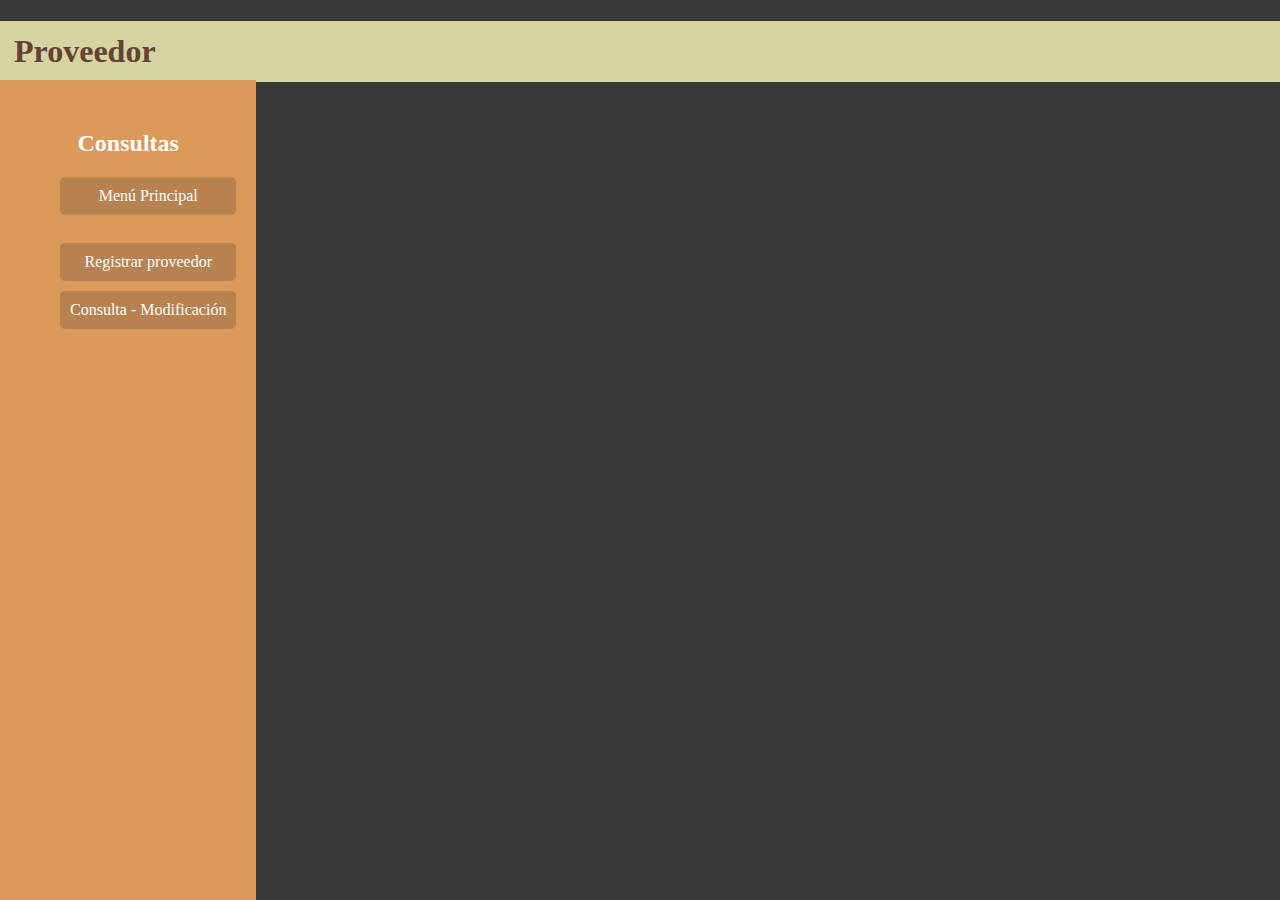
<file: proveedores.html>
<!DOCTYPE html>
<html lang="es">
<head>
    <meta charset="UTF-8">
    <meta name="viewport" content="width=device-width, initial-scale=1.0">
    <link rel="stylesheet" href="estiloscss/style_inventario.css">
    <title>Formulario Proveedor</title>
    <script>
        let proveedor = 0;

        function enviarFormularioProveedor() {
            const id = document.getElementById('id').value;
            const nombre = document.getElementById('nombre').value;
            const telefono = document.getElementById('telefono').value;
            const direccion = document.getElementById('direccion').value;

            var xhr = new XMLHttpRequest();
            xhr.open('POST', id ? 'php/actualizar_proveedor.php' : 'php/procesar_proveedor.php', true);
            xhr.setRequestHeader('Content-Type', 'application/json;charset=UTF-8');
            xhr.onreadystatechange = function() {
                if (xhr.readyState === 4) {
                    if (xhr.status === 200) {
                        var respuesta = JSON.parse(xhr.responseText);
                        if (respuesta.success) {
                            alert(id ? 'Proveedor actualizado con éxito.' : 'Proveedor registrado con éxito.');
                            location.reload();
                        } else {
                            alert('Error al procesar el proveedor: ' + respuesta.message);
                        }
                    } else {
                        alert('Error de conexión al procesar el proveedor.');
                    }
                }
            };
            xhr.send(JSON.stringify({
                id: id,
                nombre: nombre,
                telefono: telefono,
                direccion: direccion
            }));
        }

        function consultarProveedor() {
            const id = document.getElementById('id_proveedor').value;
            const nombre = document.getElementById('nombre_proveedor').value;

            var xhr = new XMLHttpRequest();
            xhr.open('POST', 'php/consultar_proveedor.php', true);
            xhr.setRequestHeader('Content-Type', 'application/json;charset=UTF-8');
            xhr.onreadystatechange = function() {
                if (xhr.readyState === 4) {
                    var respuesta = JSON.parse(xhr.responseText);
                    if (xhr.status === 200 && respuesta.success) {
                        document.getElementById('resultado').innerText = JSON.stringify(respuesta.data, null, 2);
                        proveedor = respuesta.data;
                    } else {
                        document.getElementById('resultado').innerText = 'Error: ' + respuesta.message;
                    }
                }
            };
            xhr.send(JSON.stringify({
                id: id,
                nombre: nombre
            }));
        }

        function modificarProveedor() {
            if (proveedor && proveedor.id_editorial) {
                const data = proveedor;
                document.getElementById('id').value = data.id_editorial;
                document.getElementById('nombre').value = data.nombre;
                document.getElementById('telefono').value = data.telefono;
                document.getElementById('direccion').value = data.direccion;
                mostrarFormularioProveedor();
            } else {
                alert('Error al modificar el proveedor.');
            }
        }

        function mostrarFormularioProveedor(){
            document.getElementById('consultar_proveedor').classList.add('hidden');
            document.getElementById('registrar_proveedor').classList.remove('hidden');
            document.getElementById('mostrar_catalogo').classList.add('hidden');
            
        }

        function mostrarFormularioConsultaModificacion(){
            document.getElementById('consultar_proveedor').classList.remove('hidden');
            document.getElementById('registrar_proveedor').classList.add('hidden');
            document.getElementById('mostrar_catalogo').classList.add('hidden');
            

        }
       
        function mostrarCatalogo (){
            document.getElementById('mostrar_catalogo').classList.remove('hidden');
            document.getElementById('consultar_proveedor').classList.add('hidden');
            document.getElementById('registrar_proveedor').classList.add('hidden');

        }
       
        function consultarCatalogo(){
            
          //  const criterio = document.getElementById('criterio').value;
           // const busqueda = document.getElementById('busqueda').value;
            const id = proveedor.id_editorial;
            fetch('php/consultar_libros.php', {
                method: 'POST',
                headers: {
                    'Content-Type': 'application/json'
                },
                body: JSON.stringify({
                    id: id
                })
            })
            .then(response => response.json())
            .then(data => {
                const resultadoDiv = document.getElementById('resultado_consulta');
                resultadoDiv.innerHTML = '';

                if (data.success) {
                    if (data.libros.length > 0) {
                        const table = document.createElement('table');
                        table.innerHTML = `
                            <tr '>
                                <th>ID</th>
                                <th>Título</th>
                                <th>Autor</th>
                                <th>Edición</th>
                                <th>Precio</th>
                                <th>Stock</th>
                                <th>Género</th>
                                <th>Editorial</th>
                            </tr>
                        `;
                        data.libros.forEach(libro => {
                            const row = document.createElement('tr');
                            row.innerHTML = `
                                <td>${libro.id_libro}</td>
                                <td>${libro.titulo}</td>
                                <td>${libro.autor}</td>
                                <td>${libro.edicion}</td>
                                <td>${libro.precio}</td>
                                <td>${libro.stock}</td>
                                <td>${libro.genero}</td>
                                <td>${libro.editorial}</td>
                            `;
                            table.appendChild(row);
                        });
                        resultadoDiv.appendChild(table);
                    } else {
                        resultadoDiv.textContent = 'No se encontraron libros con el criterio de búsqueda proporcionado.';
                    }
                } else {
                    resultadoDiv.textContent = 'Error al realizar la consulta: ' + data.message;
                }
            })
            .catch(error => {
                console.error('Error al realizar la consulta:', error);
                document.getElementById('resultado_consulta').textContent = 'Error al realizar la consulta. Por favor, inténtalo de nuevo.';
            });
        

        }

    </script>
</head>
<body>
    <h1>Proveedor</h1>
    <div id="barra_vertical">
        <h2>Consultas</h2>
        <ul>
            <li><a href="index.html">Menú Principal</a></li>
            <br>
            <li><a href="#" onclick="mostrarFormularioProveedor()">Registrar proveedor</a></li>
            <li><a href="#" onclick="mostrarFormularioConsultaModificacion()">Consulta - Modificación</a></li>
            </ul>
    </div>
    <div id="registrar_proveedor" class="opcion hidden">
        <h2>Registrar Proveedor</h2>
        <form id="formulario_proveedor">
            <input type="hidden" id="id" name="id">
            <div>
                <label for="nombre">Nombre:</label>
                <input type="text" id="nombre" name="nombre" required>
            </div>
            <div>
                <label for="telefono">Teléfono:</label>
                <input type="tel" id="telefono" name="telefono" required>
            </div>
            <div>
                <label for="direccion">Dirección:</label>
                <input type="text" id="direccion" name="direccion" required>
            </div>
            <button type="button" onclick="enviarFormularioProveedor()">Enviar</button>
        </form>
    </div>

    <div id="consultar_proveedor" class="opcion hidden">
        <h2>Consultar Proveedor</h2>
        <form id="formulario_consulta">
            <div>
                <label for="id_proveedor">ID del Proveedor:</label>
                <input type="text" id="id_proveedor" name="id_proveedor">
            </div>
            <div>
                <label for="nombre_proveedor">Nombre:</label>
                <input type="text" id="nombre_proveedor" name="nombre_proveedor">
            </div>
            <button type="button" onclick="consultarProveedor()">Consultar</button>
        </form>
        <div>
            <p id="resultado"></p>
        </div>
        <div class="centrar">
            <button type="button" onclick="modificarProveedor()">Modificar Datos Proveedor</button>
            <button type="button" onclick="consultarCatalogo()">Consultar catalogo</button>
        </div>
        <div id="resultado_consulta" class="opcion">
            <!-- Aquí se mostrarán los resultados de la consulta -->
        </div>

    </div>


    <div id="mostrar_catalogo" class="opcion hidden">
        <h2>consultar libro</h2>
      <!--  
        <form id="formulario_consulta">
            <div>
                <label for="criterio">Buscar por:</label>
                <select id="criterio" name="criterio" required>
                    <option value="nombre">Nombre</option>
                    <option value="autor">Autor</option>
                </select>
            </div>
            <div>
                <label for="busqueda">Término de búsqueda:</label>
                <input type="text" id="busqueda" name="busqueda" required>
            </div>
            <button type="button" onclick="consultarCatalogo()">Consultar</button>
        </form>
        <button type="button" onclick="consultarCatalogo()">Consultar</button>
    -->
        
    </div>


</body>
</html>
</file>
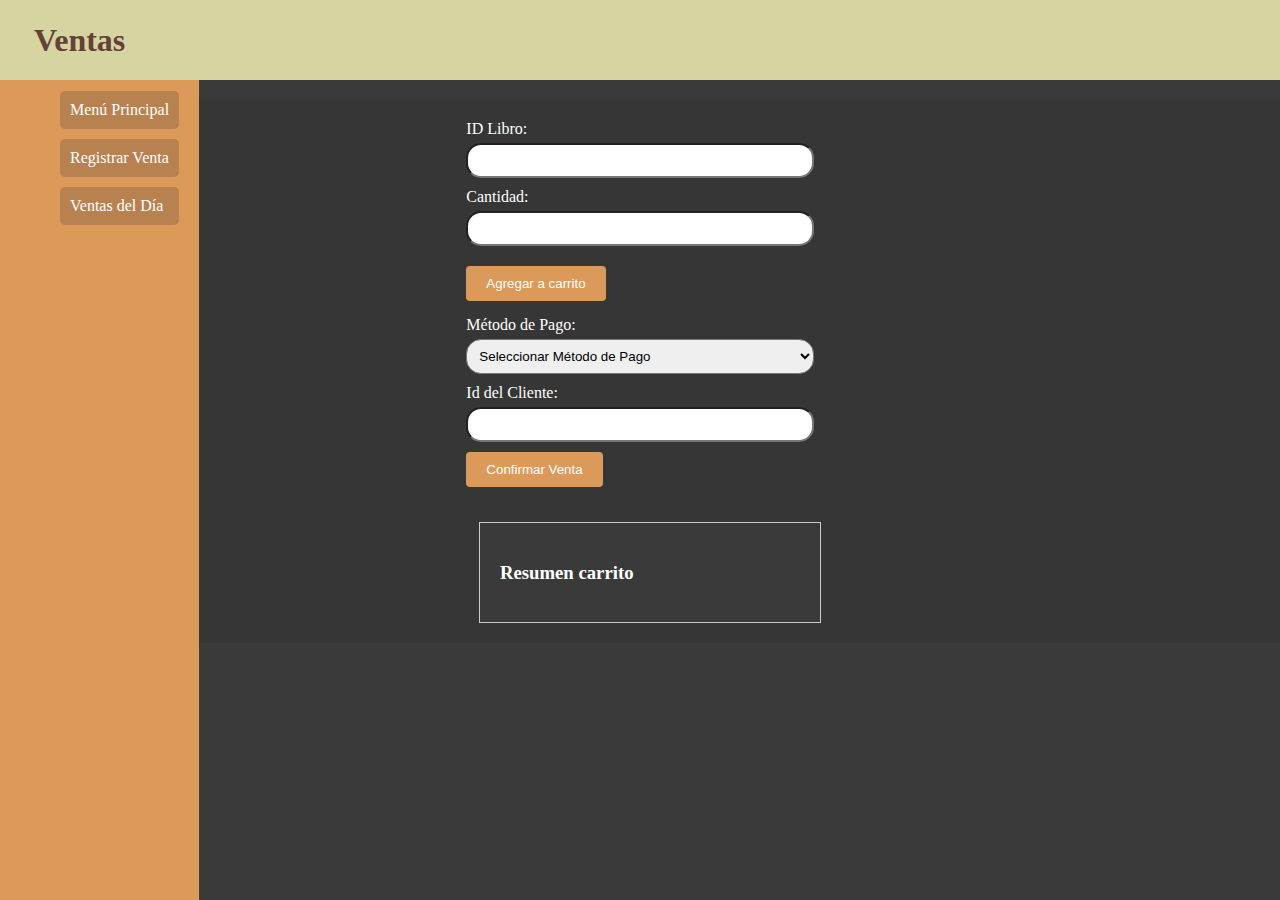
<file: ventas.html>
<!DOCTYPE html>
<html lang="es">

<head>
    <meta charset="UTF-8">
    <meta name="viewport" content="width=device-width, initial-scale=1.0">
    <title>Formulario de Venta</title>
    <link rel="stylesheet" href="estiloscss/styles_ventas.css">
    <script>
        var librosAgregados = [];
        var idsLibrosAgregados = new Set(); // Utilizamos un Set para almacenar los IDs únicos de los libros

        var totalVenta = 0;

        function agregarLibro() {
            var idLibro = parseInt(document.getElementById('id_libro').value);
            var cantidad = parseInt(document.getElementById('cantidad').value);
            var idLibro = parseInt(document.getElementById('id_libro').value);

            if (isNaN(idLibro) || idLibro <= 0) {
                alert('Por favor ingresa un ID de libro válido.');
                return;
            }

            if (idsLibrosAgregados.has(idLibro)) {
                alert('Este libro ya ha sido agregado al formulario.');
                return;
            }
            idsLibrosAgregados.add(idLibro);

            var xhr = new XMLHttpRequest();
            xhr.open('POST', 'php/obtener_datos_libro.php', true);
            xhr.setRequestHeader('Content-Type', 'application/x-www-form-urlencoded');
            xhr.onreadystatechange = function () {
                if (xhr.readyState === 4 && xhr.status === 200) {
                    var respuesta = JSON.parse(xhr.responseText);
                    if (respuesta.success) {
                        librosAgregados.push({
                            idLibro: idLibro,
                            cantidad: cantidad,
                            titulo: respuesta.data.titulo,
                            autor: respuesta.data.autor,
                            precio: parseFloat(respuesta.data.precio)
                        });
                        mostrarDetallesLibro(respuesta.data);
                        document.getElementById('id_libro').value = '';
                        document.getElementById('cantidad').value = '';
                    } else {
                        alert('El libro no existe en la base de datos.');
                    }
                }
            };
            xhr.send('id_libro=' + idLibro);
        }

        function mostrarDetallesLibro(data) {
            var listaLibros = document.getElementById('lista_libros');
            var li = document.createElement('li');
            li.textContent = 'Título: ' + data.titulo + ', Autor: ' + data.autor + ', Precio: ' + data.precio;
            listaLibros.appendChild(li);
        }

        function mostrarConfirmacion() {
            if (librosAgregados.length === 0) {
                alert('No se han agregado libros.');
                return;
            }

            var confirmacionDetalle = document.getElementById("confirmacion_detalle");
            var totalVentaContainer = document.getElementById("total_venta");

            confirmacionDetalle.innerHTML = '';
            totalVentaContainer.innerHTML = '';
            var totalVenta = 0;
            var iva = 0;

            librosAgregados.forEach(function (libro) {
                totalVenta += libro.precio * libro.cantidad;
                iva += libro.precio * libro.cantidad * 0.17;
            });

            var Total = totalVenta + iva;

            var subTotal = document.createElement("p");
            subTotal.textContent = "Subtotal: " + totalVenta.toFixed(2);
            totalVentaContainer.appendChild(subTotal);

            var Iva = document.createElement("p");
            Iva.textContent = "IVA: " + iva.toFixed(2);
            totalVentaContainer.appendChild(Iva);

            var TotalElement = document.createElement("p");
            TotalElement.textContent = "Total: " + Total.toFixed(2);
            totalVentaContainer.appendChild(TotalElement);


            librosAgregados.forEach(function (libro) {
                var p = document.createElement("p");
                p.textContent = "ID Libro: " + libro.idLibro + ", Cantidad: " + libro.cantidad + ", Título: " + libro.titulo + ", Precio: " + libro.precio;
                confirmacionDetalle.appendChild(p);
            });

            document.getElementById("confirmacion").style.display = "block";
            document.getElementById("formulario_venta").style.display = "none";
        }

        function enviarVenta() {
            const metodoPago = document.getElementById('metodo_pago').value;
            const idCliente = document.getElementById('codigo_cliente').value;

            var xhr = new XMLHttpRequest();
            xhr.open('POST', 'php/registrar_venta.php', true);
            xhr.setRequestHeader('Content-Type', 'application/json;charset=UTF-8');
            xhr.onreadystatechange = function () {
                if (xhr.readyState === 4) {
                    var respuesta = JSON.parse(xhr.responseText);
                    if (xhr.status === 200 && respuesta.success) {
                        alert('Venta registrada con éxito.');
                        location.reload();
                    } else {
                        alert('Error al registrar la venta: ' + respuesta.error);
                    }
                }
            };
            xhr.send(JSON.stringify({
                metodo_pago: metodoPago,
                id_cliente: idCliente,
                libros: librosAgregados,
                total: totalVenta
            }));
        }

        function mostrarFormularioVenta() {
            document.getElementById('formularioVenta').classList.remove('hidden');
            document.getElementById('buscar_ventas_dia').classList.add('hidden');
        }

        function mostrarVentasDia() {
            document.getElementById('formularioVenta').classList.add('hidden');
            document.getElementById('buscar_ventas_dia').classList.remove('hidden');
        }
        //
        function buscarVentasPorDia() {
            const fecha = document.getElementById('fecha_ventas').value;

            fetch('php/buscar_ventas_dia.php', {
                method: 'POST',
                headers: {
                    'Content-Type': 'application/json'
                },
                body: JSON.stringify({
                    fecha_ventas: fecha
                })
            })
                .then(response => response.json())
                .then(data => {
                    const resultadoDiv = document.getElementById('resultado_ventas_dia');
                    resultadoDiv.innerHTML = '';

                    if (data.success) {
                        if (data.ventas.length > 0) {
                            const table = document.createElement('table');
                            table.innerHTML = `
                            <tr>
                                <th>Folio Venta</th>
                                <th>Fecha</th>
                                <th>Método de Pago</th>
                                <th>ID Cliente</th>
                            </tr>
                        `;
                            data.ventas.forEach(venta => {
                                const row = document.createElement('tr');
                                row.innerHTML = `
                                <td>${venta.folio_venta}</td>
                                <td>${venta.fecha}</td>
                                <td>${venta.metodo_pago}</td>
                                <td>${venta.id_cliente}</td>
                            `;
                                table.appendChild(row);
                            });
                            resultadoDiv.appendChild(table);
                        } else {
                            resultadoDiv.textContent = 'No se encontraron ventas para la fecha proporcionada.';
                        }
                    } else {
                        resultadoDiv.textContent = 'Error al realizar la consulta: ' + data.message;
                    }
                })
                .catch(error => {
                    console.error('Error al realizar la consulta:', error);
                    document.getElementById('resultado_ventas_dia').textContent = 'Error al realizar la consulta. Por favor, inténtalo de nuevo.';
                });
        }
        //
    </script>
</head>

<body>
    <header>
        <h1>Ventas</h1>
    </header>
    <div id="barra_vertical">
        <ul>
            <li><a href="index.html">Menú Principal</a></li>
            <li><a href="#" onclick="mostrarFormularioVenta()">Registrar Venta</a></li>
            <li><a href="#" onclick="mostrarVentasDia()">Ventas del Día</a></li>
        </ul>
    </div>

    <div id="formularioVenta" class="opcion hidden">
        <form id="formulario_venta" onsubmit="enviarVenta(); return false;">
            <div id="libros">
                <div class="libro">
                    <label for="id_libro">ID Libro:</label>
                    <input type="number" id="id_libro" name="id_libro" required>
                    <label for="cantidad">Cantidad:</label>
                    <input type="number" id="cantidad" name="cantidad" required>
                </div>
            </div>
            <button type="button" onclick="agregarLibro()">Agregar a carrito</button>

            <label for="metodo_pago">Método de Pago:</label>
            <select id="metodo_pago" name="metodo_pago" required>
                <option value="">Seleccionar Método de Pago</option>
                <option value="tarjeta_credito">Tarjeta</option>
                <option value="efectivo">Efectivo</option>
            </select>
            <label for="codigo_cliente">Id del Cliente:</label>
            <input type="number" id="codigo_cliente" name="codigo_cliente" required>

            <button type="button" onclick="mostrarConfirmacion()">Confirmar Venta</button>
        </form>
        <div id="detalle_libros">
            <h3>Resumen carrito</h3>
            <ul id="lista_libros">
                <!-- Lista de libros dinamica -->
            </ul>
        </div>
    </div>

    <div id="confirmacion" style="display: none;">
        <h2>Confirmación de Venta</h2>
        <div id="confirmacion_detalle"></div>
        <div id="total_venta"></div>

        <button type="button" onclick="enviarVenta()">Registrar Venta</button>
    </div>




    <div id="buscar_ventas_dia" class="opcion hidden">
        <div class="centrar">
            <h2>Buscar Ventas por Día</h2>
        </div>
        <form id="formulario_buscar_ventas_dia">
            <div>
                <label for="fecha_ventas">Fecha:</label>
                <input type="date" id="fecha_ventas" name="fecha_ventas" required>
            </div>
            <button type="button" onclick="buscarVentasPorDia()">Buscar</button>
        </form>
        <div id="resultado_ventas_dia">
            <!-- Aquí se mostrarán los resultados de las ventas por día -->
        </div>
    </div>
    </div>
</body>

</html>
</file>
<file: estiloscss/style_inventario.css>
h1 {
    text-align: left;
    color: #654236;
    z-index: 2;
    background-color: #D6D4A0;
    top: 0px;
    padding: 12px 14px;
}
#generos_checkboxes {
    display: flex; /* Para alinear horizontalmente */
}

#generos_checkboxes input[type="checkbox"] {
    display: none; /* Oculta el checkbox por defecto */
}

#generos_checkboxes label {
    display: inline-block;
    cursor: pointer;
    padding: 12px 24px; /* Aumenta el tamaño del botón */
    border: 2px solid #ccc;
    border-radius: 5px;
    background-color: #fff;
    color: #333;
    transition: background-color 0.3s, border-color 0.3s, color 0.3s;
    margin-right: 10px; /* Espacio entre los checkboxes */
}

#generos_checkboxes input[type="checkbox"]:checked + label {
    background-color: orange; /* Cambia el color al seleccionar */
    border-color: orange; /* Cambia el color del borde al seleccionar */
    color: #fff; /* Cambia el color del texto al seleccionar */
}

header {
    background-color: #D6D4A0;
    padding: 20px;
    display: flex;
    align-items: center;
    height: 40px;
    position: fixed;
    top: 0;
    left: 0;
    right: 0;
    z-index: 1000;
}

h2 {
    text-align: center;
    color: #fff;
    margin-top: 30px;
}

.opcion {
    padding-right: auto;
    padding-bottom: 100%;
    padding-left: auto;
    padding-top: 50px;
    color: #919191;
    background-color: #3a3a3a;
    text-align: center;
    font-weight: 700;
    font-size: x-large;
}
#resultado_consulta.opcion{
    margin: 20px auto;

}
html {
    background-color: #3a3a3a;
}

#resultado {
    display: flex;
    flex-direction: column;
    align-items: flex-start;
    width: 80%;
    max-width: 800px;
    margin: 20px auto;
    padding: 10px;
    border: 1px solid #000000;
    border-radius: 5px;
    background-color: #ffffff;
    color: #b4b4b4;
}



#barra_vertical {

    margin-top: 80px;
    position: fixed;
    left: 0;
    top: 0;
    height: 100%;
    background-color: #db995a;
    padding: 20px;
    box-sizing: border-box;
    z-index: 3;
}

#barra_vertical li {
    margin-bottom: 10px;
    text-align: center;
    color: transparent;
}

#barra_vertical a {
    display: block;
    text-decoration: none;
    color: #fff;
    padding: 10px 10px;
    background-color: #b78250;
    border-radius: 5px;
}

#barra_vertical a:hover {
    background-color: #654236;
}




body {
    font-family: 'Lora', serif;
    margin: 0;
    padding: 0;
    background-color: #1d1d1d;
}

form {
    max-width: 400px;
    margin: 0 auto;
    color: #fff;
}

label {
    display: block;
    margin-bottom: 5px;
}
input[type="checkbox"],
input[type="text"],
input[type="number"],
input[type="email"],
input[type="tel"],
input[type="date"],
select {
    width: 100%;
    padding: 8px;
    margin-bottom: 10px;
    box-sizing: border-box;
    border-radius: 15px;

}

button {
    background-color: #db995a;
    color: #ffffff;
    padding: 10px 20px;
    border: none;
    border-radius: 4px;
    cursor: pointer;
    margin-right: 10px;
}

button:hover {
    background-color: #654236;
}

input[type="submit button"] {
    background-color: #4caf50;
    color: rgb(255, 0, 0);
    padding: 10px 20px;
    border: none;
    border-radius: 4px;
    cursor: pointer;
}

input[type="submit button"]:hover {
    background-color: #45a049;
}

.libro {
    margin-bottom: 10px;
    color: #ffffff;
}

.libro button {
    margin-left: 5px;
    cursor: pointer;
    color: #e0e0e0;
}

.title {
    border: 5px red inset;
    text-align: center;
    margin: 0 auto;
    color: #ffffff;
}

body {
    background-color: #2826262e;
}


#formulario_consulta {
    display: flex;
    flex-direction: column;
    align-items: center;
    margin-bottom: 20px;
}

#formulario_consulta div {
    margin-bottom: 10px;
}


#resultado_consulta {
    display: flex;
    flex-direction: column;
    align-items: flex-start;
    width: 80%;
    max-width: 800px;
    margin: 20px 0 20px auto;
    /* Ajusta el margen derecho a 0 para pegarlo a la derecha */
    padding: 10px;
    border: 1px solid #ccc;
    border-radius: 5px;
    background-color: #f9f9f9;
}

#resultado_consulta_mobiliario {
    display: flex;
    flex-direction: column;
    align-items: flex-start;
    width: 80%;
    max-width: 800px;
    margin: 20px auto;
    padding: 10px;
    border-radius: 5px;
    background-color: #606060;
}


table {
    margin: 0 auto; 
    border-collapse: collapse;
}

table,
th,
td {
    border: 1px solid #000000;
    margin-top: 20px;
}

th,
td {
    padding: 8px;
    text-align: left;
}

th {
    background-color: #ffffff;
}


.centrar {
    display: flex;
    justify-content: center;
    margin-top: 20px;
}

.hidden {
    display: none;
}
</file>
<file: estiloscss/style_pretamo.css>
body {
    font-family: 'Lora', serif;
    margin: 0;
    padding: 0;
    background-color: #1d1d1d;
}
html {
    background-color: #3a3a3a;
}
body {
    background-color: #2826262e;
}
h1 {
    text-align: left;
    color: #654236;
    z-index: 2;
    background-color: #D6D4A0;
    top: 0px;
    padding: 12px 14px;
}
header {
    background-color: #D6D4A0;
    padding: 20px;
    display: flex;
    align-items: center;
    height: 40px;
    position: fixed;
    top: 0;
    left: 0;
    right: 0;
    z-index: 1000;
}   
h2 {
    color: #ffffff;
}

form {
    max-width: 400px;
    margin: 0 auto;
    color: #fff;
}

form div {
    margin-bottom: 15px;
    margin-top: 10px;
}
#formulario_prestamo{
    display: flex;
    flex-direction: column;
    align-items: center;
    margin-bottom: 20px;
    margin-top: 80px;
}

#formulario_devolucion{
    display: flex;
    flex-direction: column;
    align-items: center;
    margin-bottom: 20px;
    margin-top: 80px;
}
label {
    display: block;
    margin-bottom: 5px;
}

input[type="text"],
input[type="number"],
input[type="date"],
select {
    width: 100%;
    padding: 8px;
    margin-bottom: 10px;
    box-sizing: border-box;
    border-radius: 15px;
}

button[type="button"],
button[type="submit"] {
    background-color: #db995a;
    color: white;
    padding: 10px 15px;
    border: none;
    border-radius: 5px;
    cursor: pointer;
    font-size: 16px;
    margin-top: 10px;
}

button[type="button"]:hover,
button[type="submit"]:hover {
    background-color: #654236;
}

.hidden {
    display: none;
}

.opcion{
    padding-right: auto;
    padding-bottom: 100%;
    padding-left: auto;
    padding-top: 50px;
    color: #919191;
    background-color: #3a3a3a;
    text-align: center;
    font-weight: 700;
    font-size: x-large;
   }
   
   #barra_vertical {
    margin-top: 80px;
    position: fixed;
    left: 0;
    top: 0;
    height: 100%;
    background-color: #db995a;
    padding: 20px;
    box-sizing: border-box;
    z-index: 3;
   }
   
   #barra_vertical li {
    margin-bottom: 10px;
    text-align: center;
    color: transparent;   }
   
   #barra_vertical a {
    display: block;
    text-decoration: none;
    color: #fff;
    padding: 10px 10px;
    background-color: #b78250;
    border-radius: 5px;
   }
   
   #barra_vertical a:hover {
    background-color: #654236;
   }
</file>
<file: estiloscss/styles_ventas.css>
body {
    font-family: 'Lora', serif;
    margin: 0;
    padding: 0;
    background-color: #1d1d1d;
}

h1 {
    text-align: left;
    color: #654236;
    z-index: 2;
    background-color: #D6D4A0;
    top: 0px;
    padding: 12px 14px;
}

html {
    background-color: #3a3a3a;
}

header {
    background-color: #D6D4A0;
    padding: 20px;
    display: flex;
    align-items: center;
    height: 40px;
    position: fixed;
    top: 0;
    left: 0;
    right: 0;
    z-index: 1000;
}

h2 {
    text-align: center;
    color: #fff;
    margin-top: 30px;
}

h3 {
    color: #fff;
}

form {
    max-width: 400px;
    margin: 0 auto;
}

label {
    display: block;
    color: #ffff;
    margin-bottom: 5px;
}

input[type="text"],
input[type="number"],
input[type="email"],
input[type="tel"],
input[type="date"],
select {
    width: 100%;
    padding: 8px;
    margin-bottom: 10px;
    box-sizing: border-box;
    border-radius: 15px;
}

input[type="submit"] {
    background-color: #4caf50;
    color: white;
    padding: 10px 20px;
    border: none;
    border-radius: 4px;
    cursor: pointer;
}

input[type="submit"]:hover {
    background-color: #45a049;
}

button {
    background-color: #db995a;
    color: #ffffff;
    padding: 10px 20px;
    border: none;
    border-radius: 4px;
    cursor: pointer;
    margin-right: 10px;
    margin-bottom: 15px;
}

#formularioVenta {
    margin-top: 100px;
    display: flex;
    flex-direction: column;
    align-items: center;
    padding: 20px;
}

#detalle_libros {
    width: 100%;
    max-width: 800px;
    margin-top: 20px;
    padding: 20px;
    border: 0px;
    background-color: #3a3a3a;
    color: #ffffff;
}


button:hover {
    background-color: #654236;
}

.libro {
    margin-bottom: 10px;
    color: #ffffff;
}

#formulario_venta {
    color: #ffffff;
}

.libro button {
    margin-left: 5px;
    cursor: pointer;
    color: #4caf50;
}

.title {
    border: 5px red inset;
    text-align: center;
    /* Centra el texto */
    margin: 0 auto;
    /* Centra el elemento horizontalmente */
}

/* Cambiar el color de fondo del cuerpo del documento */
body {
    background-color: #2826262e;
    /* Puedes usar un color en hexadecimal, RGB, HSL o nombre */
}

#confirmacion {
    display: flex;
    justify-content: center;
    /* Centra horizontalmente */
    align-items: center;
    /* Centra verticalmente */
    height: 100vh;
    /* Ajusta la altura al 100% del viewport */
    color: #ffffff;
}

#detalle_libros {
    float: right;
    width: 300px;
    padding: 20px;
    border: 1px solid #ccc;
    margin-left: 20px;
}

#confirmacion {
    text-align: center;
}


/* barra*/
#barra_vertical {

    margin-top: 55px;
    /* Ajusta el margen superior para que comience después del nav */
    position: fixed;
    /* Permite que el div se mantenga fijo en la pantalla */
    left: 0;
    /* Posiciona el div en el borde izquierdo de la pantalla */
    top: 0;
    /* Posiciona el div en la parte superior de la pantalla */
    height: 100%;
    /* Hace que el div ocupe toda la altura de la pantalla */
    background-color: #db995a;
    /* Color de fondo del div */
    padding: 20px;
    /* Espacio interior del div */
    box-sizing: border-box;
    /* Incluye el padding en el ancho y alto del div */
    z-index: 3;
}

#barra_vertical li {
    margin-bottom: 10px;
    color: transparent;
    /* Espacio entre cada elemento de la lista */
}

#barra_vertical a {
    display: block;
    /* Hace que los enlaces ocupen todo el ancho del div */
    text-decoration: none;
    /* Elimina el subrayado de los enlaces */
    color: #fff;
    background-color: #b78250;
    border-radius: 5px;
    padding: 10px 10px;
    /* Color del texto de los enlaces */
}

#barra_vertical a:hover {
    background-color: #654236;
    /* Color de fondo cuando se pasa el mouse sobre los enlaces */
}

#resultado_consulta {
    display: flex;
    flex-direction: column;
    align-items: flex-start;
    width: 80%;
    max-width: 800px;
    margin: 20px auto;
    /* Ajusta el margen derecho a 0 para pegarlo a la derecha */
    padding: 10px;
    border: 1px solid #ccc;
    border-radius: 5px;
    background-color: #f9f9f9;
}

#resultado_ventas_dia {
    display: flex;
    flex-direction: column;
    align-items: flex-start;
    width: 80%;
    max-width: 800px;
    margin: 20px auto;
    /* Ajusta el margen derecho a 0 para pegarlo a la derecha */
    padding: 10px;
    border: 1px solid #ccc;
    border-radius: 5px;
    background-color: #f9f9f9;
}

#resultado_consulta_mobiliario {
    display: flex;
    flex-direction: column;
    align-items: flex-start;
    width: 80%;
    max-width: 800px;
    margin: 20px auto;
    /* Ajusta el margen derecho a 0 para pegarlo a la derecha */
    padding: 10px;
    border: 1px solid #ccc;
    border-radius: 5px;
    background-color: #f9f9f9;
}


table {
    width: 100%;
    border-collapse: collapse;
}

table,
th,
td {
    border: 1px solid #ddd;
}

th,
td {
    padding: 8px;
    text-align: left;
}

th {
    background-color: #f2f2f2;
}

.centrar {
    display: flex;
    justify-content: center;
    margin-top: 20px;
}

.hidden {
    display: none;
}
</file>
